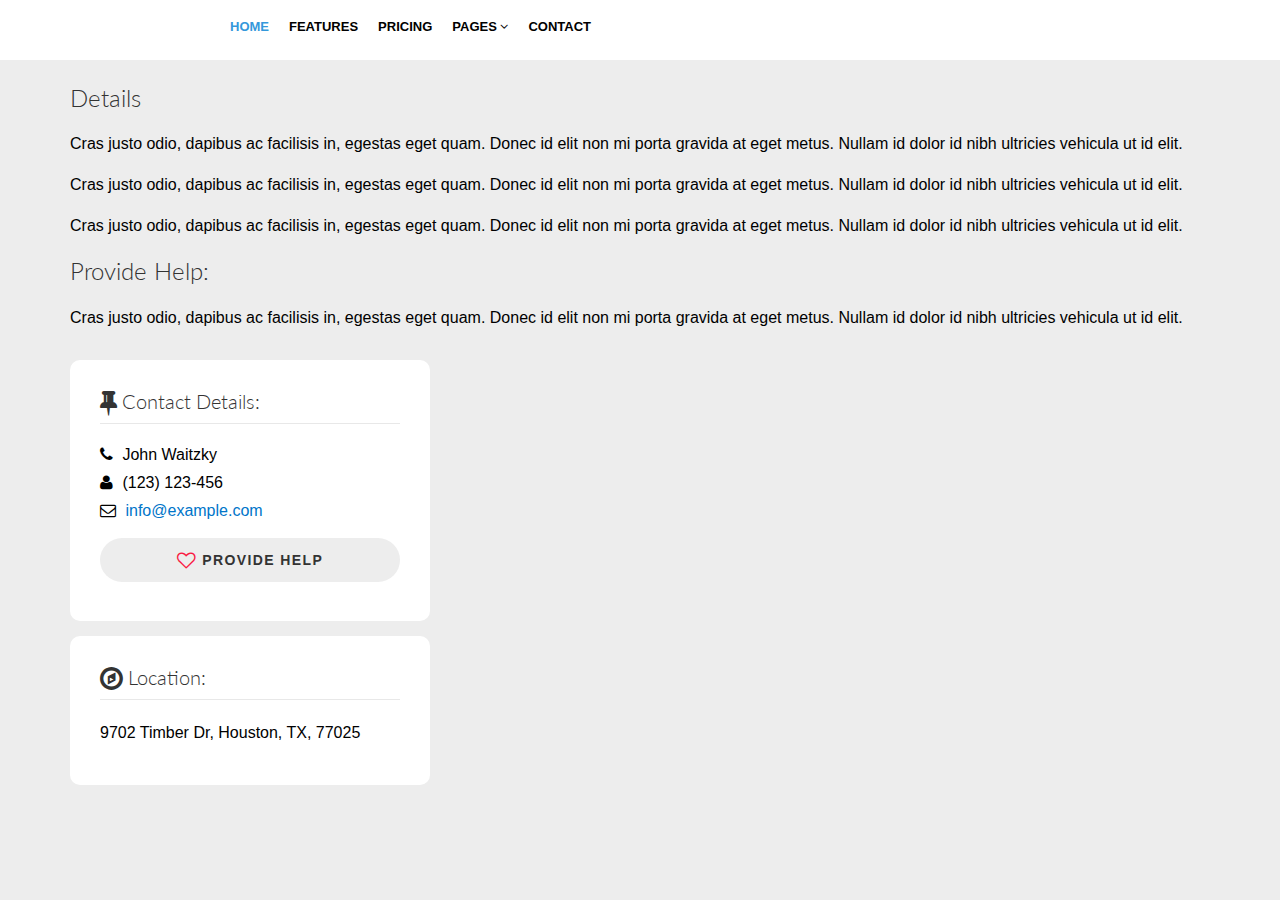
<file: assets/Request-post.html>
<!DOCTYPE html> 
<html lang="en" style="height:100%;">
    <head> 
        <meta charset="utf-8"> 
        <title>Pinegrow Bootstrap Blocks</title>
        <meta name="viewport" content="width=device-width, initial-scale=1.0"> 
        <meta name="keywords" content="pinegrow, blocks, bootstrap" />
        <meta name="description" content="My new website" />
        <link rel="shortcut icon" href="ico/favicon.png"> 
        <!-- Core CSS -->         
        <link href="bootstrap/css/bootstrap.min.css" rel="stylesheet"> 
        <link href="css/font-awesome.min.css" rel="stylesheet">
        <link href="http://fonts.googleapis.com/css?family=Open+Sans:300italic,400italic,600italic,700italic,400,300,600,700" rel="stylesheet">
        <link href="http://fonts.googleapis.com/css?family=Lato:300,400,700,300italic,400italic,700italic" rel="stylesheet">
        <!-- Style Library -->         
        <link href="css/style-library-1.css" rel="stylesheet">
        <link href="css/plugins.css" rel="stylesheet">
        <link href="css/blocks.css" rel="stylesheet">
        <link href="css/custom.css" rel="stylesheet">
        <!-- HTML5 shim, for IE6-8 support of HTML5 elements. All other JS at the end of file. -->         
        <!--[if lt IE 9]>
      <script src="js/html5shiv.js"></script>
      <script src="js/respond.min.js"></script>
    <![endif]-->         
    </head>     
    <body data-spy="scroll" data-target="nav">
        <header id="header-1" class="soft-scroll header-1">
            <!-- Navbar -->
            <nav class="main-nav navbar-fixed-top headroom headroom--pinned">
                <div class="container">
                    <!-- Brand and toggle -->
                    <div class="navbar-header">
                        <button type="button" class="navbar-toggle" data-toggle="collapse" data-target=".navbar-collapse">
                            <span class="sr-only">Toggle navigation</span>
                            <span class="icon-bar"></span>
                            <span class="icon-bar"></span>
                            <span class="icon-bar"></span>
                        </button>
                        <a href="#">
                            <img src="images/brand/pgblocks-logo-white-nostrap.png" class="brand-img img-responsive">
                        </a>
                    </div>
                    <!-- Navigation -->
                    <div class="collapse navbar-collapse navbar-header">
                        <ul class="nav navbar-nav navbar-right">
                            <li class="active nav-item">
                                <a href="#">Home</a>
                            </li>
                            <li class="nav-item">
                                <a href="#">Features</a>
                            </li>
                            <li class="nav-item">
                                <a href="#">Pricing</a>
                            </li>
                            <li class="nav-item dropdown">
                                <a class="dropdown-toggle" data-toggle="dropdown" data-hover="dropdown" data-delay="0" data-close-others="false" href="#">Pages <i class="fa fa-angle-down"></i></a>
                                <ul class="dropdown-menu">
                                    <li>
                                        <a href="#">Dropdown 1</a>
                                    </li>
                                    <li>
                                        <a href="#">Dropdown 2</a>
                                    </li>
                                    <li>
                                        <a href="#">Dropdown 3</a>
                                    </li>
                                    <li>
                                        <a href="#">Dropdown 4</a>
                                    </li>
                                </ul>                                 
                            </li>
                            <!--//dropdown-->                             
                            <li class="nav-item">
                                <a href="#">Contact</a>
                            </li>
                        </ul>
                        <!--//nav-->
                    </div>
                    <!--// End Navigation -->
                </div>
                <!--// End Container -->
            </nav>
            <!--// End Navbar -->
        </header>
        <div class="container">
            <div class="row main-row">
                <div class="col-md-8 col-sm-1 pad0">
                    <div>
                        <h3>Details</h3> 
                        <p>Cras justo odio, dapibus ac facilisis in, egestas eget quam. Donec id elit non mi porta gravida at eget metus. Nullam id dolor id nibh ultricies vehicula ut id elit.</p>
                        <p>Cras justo odio, dapibus ac facilisis in, egestas eget quam. Donec id elit non mi porta gravida at eget metus. Nullam id dolor id nibh ultricies vehicula ut id elit.</p>
                        <p>Cras justo odio, dapibus ac facilisis in, egestas eget quam. Donec id elit non mi porta gravida at eget metus. Nullam id dolor id nibh ultricies vehicula ut id elit.</p> 
                    </div>
                    <div>
                        <h3>Provide Help:</h3> 
                        <p>Cras justo odio, dapibus ac facilisis in, egestas eget quam. Donec id elit non mi porta gravida at eget metus. Nullam id dolor id nibh ultricies vehicula ut id elit.</p> 
                    </div>
                </div>
                <div class="col-sm-1 col-md-4">
                    <div class="details">
                        <h3 class="box-h3"><i class="fa fa-lg fa-thumb-tack icon"></i>Contact Details:</h3> 
                        <ul class="listing-details-sidebar listing-sidebar-list">
                            <li>
                                <i class="fa fa-phone icon"></i> John Waitzky
                            </li>
                            <li>
                                <i class="fa fa-user icon"></i> (123) 123-456
                            </li>
                            <li>
                                <i class="fa fa-envelope-o icon"></i> 
                                <a href="#">info@example.com</a>
                            </li>
                        </ul>
                        <button type="button" class="btn btn-default button-main-red button-main">
                            <i class="fa fa-heart-o fa-lg icon icon-red"></i>provide help
                        </button>
                    </div>
                    <div class="details">
                        <h3 class="box-h3"><i class="fa fa-lg fa-compass icon"></i>Location:</h3> 
                        <ul class="listing-details-sidebar listing-sidebar-list">
                            <p>
    9702 Timber Dr, Houston, TX, 77025</p>
                        </ul>
                    </div>                     
                </div>
            </div>
        </div>
        <script type="text/javascript" src="js/jquery-1.11.1.min.js"></script>         
        <script type="text/javascript" src="js/bootstrap.min.js"></script>         
        <script type="text/javascript" src="js/plugins.js"></script>
        <script src="https://maps.google.com/maps/api/js?sensor=true"></script>
        <script type="text/javascript" src="js/bskit-scripts.js"></script>         
    </body>     
</html>
</file>
<file: assets/css/plugins.css>
/*
 * 	Core Owl Carousel CSS File
 *	v1.3.3
 */

/* clearfix */
.owl-carousel .owl-wrapper:after {
    content: ".";
    display: block;
    clear: both;
    visibility: hidden;
    line-height: 0;
    height: 0;
}
/* display none until init */
.owl-carousel{
    display: none;
    position: relative;
    width: 100%;
    -ms-touch-action: pan-y;
}
.owl-carousel .owl-wrapper{
    display: none;
    position: relative;
    -webkit-transform: translate3d(0px, 0px, 0px);
}
.owl-carousel .owl-wrapper-outer{
    overflow: hidden;
    position: relative;
    width: 100%;
}
.owl-carousel .owl-wrapper-outer.autoHeight{
    -webkit-transition: height 500ms ease-in-out;
    -moz-transition: height 500ms ease-in-out;
    -ms-transition: height 500ms ease-in-out;
    -o-transition: height 500ms ease-in-out;
    transition: height 500ms ease-in-out;
}

.owl-carousel .owl-item{
    float: left;
}
.owl-controls .owl-page,
.owl-controls .owl-buttons div{
    cursor: pointer;
}
.owl-controls {
    -webkit-user-select: none;
    -khtml-user-select: none;
    -moz-user-select: none;
    -ms-user-select: none;
    user-select: none;
    -webkit-tap-highlight-color: rgba(0, 0, 0, 0);
}

/* mouse grab icon */
.grabbing {
    cursor:url(grabbing.png) 8 8, move;
}

/* fix */
.owl-carousel  .owl-wrapper,
.owl-carousel  .owl-item{
    -webkit-backface-visibility: hidden;
    -moz-backface-visibility:    hidden;
    -ms-backface-visibility:     hidden;
    -webkit-transform: translate3d(0,0,0);
    -moz-transform: translate3d(0,0,0);
    -ms-transform: translate3d(0,0,0);
}

/*
 *  Owl Carousel CSS3 Transitions
 *  v1.3.2
 */

.owl-origin {
    -webkit-perspective: 1200px;
    -webkit-perspective-origin-x : 50%;
    -webkit-perspective-origin-y : 50%;
    -moz-perspective : 1200px;
    -moz-perspective-origin-x : 50%;
    -moz-perspective-origin-y : 50%;
    perspective : 1200px;
}
/* fade */
.owl-fade-out {
    z-index: 10;
    -webkit-animation: fadeOut .7s both ease;
    -moz-animation: fadeOut .7s both ease;
    animation: fadeOut .7s both ease;
}
.owl-fade-in {
    -webkit-animation: fadeIn .7s both ease;
    -moz-animation: fadeIn .7s both ease;
    animation: fadeIn .7s both ease;
}
/* backSlide */
.owl-backSlide-out {
    -webkit-animation: backSlideOut 1s both ease;
    -moz-animation: backSlideOut 1s both ease;
    animation: backSlideOut 1s both ease;
}
.owl-backSlide-in {
    -webkit-animation: backSlideIn 1s both ease;
    -moz-animation: backSlideIn 1s both ease;
    animation: backSlideIn 1s both ease;
}
/* goDown */
.owl-goDown-out {
    -webkit-animation: scaleToFade .7s ease both;
    -moz-animation: scaleToFade .7s ease both;
    animation: scaleToFade .7s ease both;
}
.owl-goDown-in {
    -webkit-animation: goDown .6s ease both;
    -moz-animation: goDown .6s ease both;
    animation: goDown .6s ease both;
}
/* scaleUp */
.owl-fadeUp-in {
    -webkit-animation: scaleUpFrom .5s ease both;
    -moz-animation: scaleUpFrom .5s ease both;
    animation: scaleUpFrom .5s ease both;
}

.owl-fadeUp-out {
    -webkit-animation: scaleUpTo .5s ease both;
    -moz-animation: scaleUpTo .5s ease both;
    animation: scaleUpTo .5s ease both;
}
/* Keyframes */
/*empty*/
@-webkit-keyframes empty {
    0% {opacity: 1}
}
@-moz-keyframes empty {
    0% {opacity: 1}
}
@keyframes empty {
    0% {opacity: 1}
}
@-webkit-keyframes fadeIn {
    0% { opacity:0; }
    100% { opacity:1; }
}
@-moz-keyframes fadeIn {
    0% { opacity:0; }
    100% { opacity:1; }
}
@keyframes fadeIn {
    0% { opacity:0; }
    100% { opacity:1; }
}
@-webkit-keyframes fadeOut {
    0% { opacity:1; }
    100% { opacity:0; }
}
@-moz-keyframes fadeOut {
    0% { opacity:1; }
    100% { opacity:0; }
}
@keyframes fadeOut {
    0% { opacity:1; }
    100% { opacity:0; }
}
@-webkit-keyframes backSlideOut {
    25% { opacity: .5; -webkit-transform: translateZ(-500px); }
    75% { opacity: .5; -webkit-transform: translateZ(-500px) translateX(-200%); }
    100% { opacity: .5; -webkit-transform: translateZ(-500px) translateX(-200%); }
}
@-moz-keyframes backSlideOut {
    25% { opacity: .5; -moz-transform: translateZ(-500px); }
    75% { opacity: .5; -moz-transform: translateZ(-500px) translateX(-200%); }
    100% { opacity: .5; -moz-transform: translateZ(-500px) translateX(-200%); }
}
@keyframes backSlideOut {
    25% { opacity: .5; transform: translateZ(-500px); }
    75% { opacity: .5; transform: translateZ(-500px) translateX(-200%); }
    100% { opacity: .5; transform: translateZ(-500px) translateX(-200%); }
}
@-webkit-keyframes backSlideIn {
    0%, 25% { opacity: .5; -webkit-transform: translateZ(-500px) translateX(200%); }
    75% { opacity: .5; -webkit-transform: translateZ(-500px); }
    100% { opacity: 1; -webkit-transform: translateZ(0) translateX(0); }
}
@-moz-keyframes backSlideIn {
    0%, 25% { opacity: .5; -moz-transform: translateZ(-500px) translateX(200%); }
    75% { opacity: .5; -moz-transform: translateZ(-500px); }
    100% { opacity: 1; -moz-transform: translateZ(0) translateX(0); }
}
@keyframes backSlideIn {
    0%, 25% { opacity: .5; transform: translateZ(-500px) translateX(200%); }
    75% { opacity: .5; transform: translateZ(-500px); }
    100% { opacity: 1; transform: translateZ(0) translateX(0); }
}
@-webkit-keyframes scaleToFade {
    to { opacity: 0; -webkit-transform: scale(.8); }
}
@-moz-keyframes scaleToFade {
    to { opacity: 0; -moz-transform: scale(.8); }
}
@keyframes scaleToFade {
    to { opacity: 0; transform: scale(.8); }
}
@-webkit-keyframes goDown {
    from { -webkit-transform: translateY(-100%); }
}
@-moz-keyframes goDown {
    from { -moz-transform: translateY(-100%); }
}
@keyframes goDown {
    from { transform: translateY(-100%); }
}

@-webkit-keyframes scaleUpFrom {
    from { opacity: 0; -webkit-transform: scale(1.5); }
}
@-moz-keyframes scaleUpFrom {
    from { opacity: 0; -moz-transform: scale(1.5); }
}
@keyframes scaleUpFrom {
    from { opacity: 0; transform: scale(1.5); }
}

@-webkit-keyframes scaleUpTo {
    to { opacity: 0; -webkit-transform: scale(1.5); }
}
@-moz-keyframes scaleUpTo {
    to { opacity: 0; -moz-transform: scale(1.5); }
}
@keyframes scaleUpTo {
    to { opacity: 0; transform: scale(1.5); }
}

/* Magnific Popup CSS */
.mfp-bg {
    top: 0;
    left: 0;
    width: 100%;
    height: 100%;
    z-index: 1042;
    overflow: hidden;
    position: fixed;
    background: #0b0b0b;
    opacity: 0.8;
    filter: alpha(opacity=80); }

.mfp-wrap {
    top: 0;
    left: 0;
    width: 100%;
    height: 100%;
    z-index: 1043;
    position: fixed;
    outline: none !important;
    -webkit-backface-visibility: hidden; }

.mfp-container {
    text-align: center;
    position: absolute;
    width: 100%;
    height: 100%;
    left: 0;
    top: 0;
    padding: 0 8px;
    -webkit-box-sizing: border-box;
    -moz-box-sizing: border-box;
    box-sizing: border-box; }

.mfp-container:before {
    content: '';
    display: inline-block;
    height: 100%;
    vertical-align: middle; }

.mfp-align-top .mfp-container:before {
    display: none; }

.mfp-content {
    position: relative;
    display: inline-block;
    vertical-align: middle;
    margin: 0 auto;
    text-align: left;
    z-index: 1045; }

.mfp-inline-holder .mfp-content, .mfp-ajax-holder .mfp-content {
    width: 100%;
    cursor: auto; }

.mfp-ajax-cur {
    cursor: progress; }

.mfp-zoom-out-cur, .mfp-zoom-out-cur .mfp-image-holder .mfp-close {
    cursor: -moz-zoom-out;
    cursor: -webkit-zoom-out;
    cursor: zoom-out; }

.mfp-zoom {
    cursor: pointer;
    cursor: -webkit-zoom-in;
    cursor: -moz-zoom-in;
    cursor: zoom-in; }

.mfp-auto-cursor .mfp-content {
    cursor: auto; }

.mfp-close, .mfp-arrow, .mfp-preloader, .mfp-counter {
    -webkit-user-select: none;
    -moz-user-select: none;
    user-select: none; }

.mfp-loading.mfp-figure {
    display: none; }

.mfp-hide {
    display: none !important; }

.mfp-preloader {
    color: #CCC;
    position: absolute;
    top: 50%;
    width: auto;
    text-align: center;
    margin-top: -0.8em;
    left: 8px;
    right: 8px;
    z-index: 1044; }
.mfp-preloader a {
    color: #CCC; }
.mfp-preloader a:hover {
    color: #FFF; }

.mfp-s-ready .mfp-preloader {
    display: none; }

.mfp-s-error .mfp-content {
    display: none; }

button.mfp-close, button.mfp-arrow {
    overflow: visible;
    cursor: pointer;
    background: transparent;
    border: 0;
    -webkit-appearance: none;
    display: block;
    outline: none;
    padding: 0;
    z-index: 1046;
    -webkit-box-shadow: none;
    box-shadow: none; }
button::-moz-focus-inner {
    padding: 0;
    border: 0; }

.mfp-close {
    width: 44px;
    height: 44px;
    line-height: 44px;
    position: absolute;
    right: 0;
    top: 0;
    text-decoration: none;
    text-align: center;
    opacity: 0.65;
    filter: alpha(opacity=65);
    padding: 0 0 18px 10px;
    color: #FFF;
    font-style: normal;
    font-size: 28px;
    font-family: Arial, Baskerville, monospace; }
.mfp-close:hover, .mfp-close:focus {
    opacity: 1;
    filter: alpha(opacity=100); }
.mfp-close:active {
    top: 1px; }

.mfp-close-btn-in .mfp-close {
    color: #333; }

.mfp-image-holder .mfp-close, .mfp-iframe-holder .mfp-close {
    color: #FFF;
    right: -6px;
    text-align: right;
    padding-right: 6px;
    width: 100%; }

.mfp-counter {
    position: absolute;
    top: 0;
    right: 0;
    color: #CCC;
    font-size: 12px;
    line-height: 18px;
    white-space: nowrap; }

.mfp-arrow {
    position: absolute;
    opacity: 0.65;
    filter: alpha(opacity=65);
    margin: 0;
    top: 50%;
    margin-top: -55px;
    padding: 0;
    width: 90px;
    height: 110px;
    -webkit-tap-highlight-color: rgba(0, 0, 0, 0); }
.mfp-arrow:active {
    margin-top: -54px; }
.mfp-arrow:hover, .mfp-arrow:focus {
    opacity: 1;
    filter: alpha(opacity=100); }
.mfp-arrow:before, .mfp-arrow:after, .mfp-arrow .mfp-b, .mfp-arrow .mfp-a {
    content: '';
    display: block;
    width: 0;
    height: 0;
    position: absolute;
    left: 0;
    top: 0;
    margin-top: 35px;
    margin-left: 35px;
    border: medium inset transparent; }
.mfp-arrow:after, .mfp-arrow .mfp-a {
    border-top-width: 13px;
    border-bottom-width: 13px;
    top: 8px; }
.mfp-arrow:before, .mfp-arrow .mfp-b {
    border-top-width: 21px;
    border-bottom-width: 21px;
    opacity: 0.7; }

.mfp-arrow-left {
    left: 0; }
.mfp-arrow-left:after, .mfp-arrow-left .mfp-a {
    border-right: 17px solid #FFF;
    margin-left: 31px; }
.mfp-arrow-left:before, .mfp-arrow-left .mfp-b {
    margin-left: 25px;
    border-right: 27px solid #3F3F3F; }

.mfp-arrow-right {
    right: 0; }
.mfp-arrow-right:after, .mfp-arrow-right .mfp-a {
    border-left: 17px solid #FFF;
    margin-left: 39px; }
.mfp-arrow-right:before, .mfp-arrow-right .mfp-b {
    border-left: 27px solid #3F3F3F; }

.mfp-iframe-holder {
    padding-top: 40px;
    padding-bottom: 40px; }
.mfp-iframe-holder .mfp-content {
    line-height: 0;
    width: 100%;
    max-width: 900px; }
.mfp-iframe-holder .mfp-close {
    top: -40px; }

.mfp-iframe-scaler {
    width: 100%;
    height: 0;
    overflow: hidden;
    padding-top: 56.25%; }
.mfp-iframe-scaler iframe {
    position: absolute;
    display: block;
    top: 0;
    left: 0;
    width: 100%;
    height: 100%;
    box-shadow: 0 0 8px rgba(0, 0, 0, 0.6);
    background: #000; }

/* Main image in popup */
img.mfp-img {
    width: auto;
    max-width: 100%;
    height: auto;
    display: block;
    line-height: 0;
    -webkit-box-sizing: border-box;
    -moz-box-sizing: border-box;
    box-sizing: border-box;
    padding: 40px 0 40px;
    margin: 0 auto; }

/* The shadow behind the image */
.mfp-figure {
    line-height: 0; }
.mfp-figure:after {
    content: '';
    position: absolute;
    left: 0;
    top: 40px;
    bottom: 40px;
    display: block;
    right: 0;
    width: auto;
    height: auto;
    z-index: -1;
    box-shadow: 0 0 8px rgba(0, 0, 0, 0.6);
    background: #444; }
.mfp-figure small {
    color: #BDBDBD;
    display: block;
    font-size: 12px;
    line-height: 14px; }
.mfp-figure figure {
    margin: 0; }

.mfp-bottom-bar {
    margin-top: -36px;
    position: absolute;
    top: 100%;
    left: 0;
    width: 100%;
    cursor: auto; }

.mfp-title {
    text-align: left;
    line-height: 18px;
    color: #F3F3F3;
    word-wrap: break-word;
    padding-right: 36px; }

.mfp-image-holder .mfp-content {
    max-width: 100%; }

.mfp-gallery .mfp-image-holder .mfp-figure {
    cursor: pointer; }

@media screen and (max-width: 800px) and (orientation: landscape), screen and (max-height: 300px) {
    /**
         * Remove all paddings around the image on small screen
         */
    .mfp-img-mobile .mfp-image-holder {
        padding-left: 0;
        padding-right: 0; }
    .mfp-img-mobile img.mfp-img {
        padding: 0; }
    .mfp-img-mobile .mfp-figure:after {
        top: 0;
        bottom: 0; }
    .mfp-img-mobile .mfp-figure small {
        display: inline;
        margin-left: 5px; }
    .mfp-img-mobile .mfp-bottom-bar {
        background: rgba(0, 0, 0, 0.6);
        bottom: 0;
        margin: 0;
        top: auto;
        padding: 3px 5px;
        position: fixed;
        -webkit-box-sizing: border-box;
        -moz-box-sizing: border-box;
        box-sizing: border-box; }
    .mfp-img-mobile .mfp-bottom-bar:empty {
        padding: 0; }
    .mfp-img-mobile .mfp-counter {
        right: 5px;
        top: 3px; }
    .mfp-img-mobile .mfp-close {
        top: 0;
        right: 0;
        width: 35px;
        height: 35px;
        line-height: 35px;
        background: rgba(0, 0, 0, 0.6);
        position: fixed;
        text-align: center;
        padding: 0; }
}

@media all and (max-width: 900px) {
    .mfp-arrow {
        -webkit-transform: scale(0.75);
        transform: scale(0.75); }

    .mfp-arrow-left {
        -webkit-transform-origin: 0;
        transform-origin: 0; }

    .mfp-arrow-right {
        -webkit-transform-origin: 100%;
        transform-origin: 100%; }

    .mfp-container {
        padding-left: 6px;
        padding-right: 6px; }
}

.mfp-ie7 .mfp-img {
    padding: 0; }
.mfp-ie7 .mfp-bottom-bar {
    width: 600px;
    left: 50%;
    margin-left: -300px;
    margin-top: 5px;
    padding-bottom: 5px; }
.mfp-ie7 .mfp-container {
    padding: 0; }
.mfp-ie7 .mfp-content {
    padding-top: 44px; }
.mfp-ie7 .mfp-close {
    top: 0;
    right: 0;
    padding-top: 0; }
</file>
<file: assets/css/custom.css>
/* Put your custom styles here */

.box-h3
{
    font-size: 20px;
    padding: 0 0 20px;
    margin: 0 0 20px 0;
    display: block;
    border-bottom: 1px solid #e8e8e8;
}

.icon
{
    margin-right: 5px;
}

.icon
{
}

.listing-details-sidebar
{
    padding: 0;
    list-style: none;
    font-size: 15px;
    margin-bottom: -5px;
    position: relative;
    display: block;
}

.button-main
{
    color: #f91942;
    font-weight: 600;
    font-size: 14px;
    background-color: #000;
    border: 1px solid #e0e0e0;
    border-radius: 50px;
    padding: 10px 25px;
    line-height: 24px;
    margin-bottom: 9px;
    transition: 0.3s;
    cursor: pointer;
    text-align: center;
    width: 100%;
}
.button-main:hover {
    background-color: #f91942;
}

.icon-red
{
    color: #f91942;
}

.content-image
{
    display: block;
    margin-top: 10%;
}

.navbar-header
{
    display: block;
}

.header-background
{
    background-color: #f91942;
}

.header-background
{
    background: #f91942;
}

.button-red
{
    background-color: #f91942;
}

.media .media-object { max-width: 120px; }
.media-body { position: relative; }
.media-date {
    position: absolute;
    right: 25px;
    top: 25px;
}
.media-date li { padding: 0; }
.media-date li:first-child:before { content: ''; }
.media-date li:before {
    content: '.';
    margin-left: -2px;
    margin-right: 2px;
}
.media-comment { margin-bottom: 20px; }
.media-replied { margin: 0 0 20px 50px; }
.media-replied .media-heading { padding-left: 6px; }

.btn-circle {
    font-weight: bold;
    font-size: 12px;
    padding: 6px 15px;
    border-radius: 20px;
}
.btn-circle span { padding-right: 6px; }


.listing-tag {
    margin: 0;
    padding: 8px 16px;
    line-height: 20px;
    letter-spacing: 2.5px;
    border-radius: 50px;
    text-transform: uppercase;
    background-color: #fff;
    border: 1px solid #f91942;
    color: #f91942;
    font-size: 10px;
    font-weight: 500;
    position: relative;
    top: -6px;
    margin-left: 0px;
}

.masonry-layout {
    column-count: 3;
    column-gap: 0;
}
.masonry-layout__panel {
    break-inside: avoid;
    padding: 5px;
}
.masonry-layout__panel-content {
    padding: 10px;
    border-radius: 10px;
}

@media only screen and (max-device-width: 736px) {
    .masonry-layout {
        column-count: 1;
        column-gap: 0;
    }
}

/*
You can add your own CSS here.

Click the help icon above to learn more.
*/

@import url('https://fonts.googleapis.com/css?family=Raleway');

body {
    background-color: #ededed;
    font-family: 'Raleway', sans-serif;
}

h1, h2, h3, h4, h5, h6, .h1, .h2, .h3, .h4, .h5, .h6 {
    font-family: 'Raleway', sans-serif, inherit;
    font-weight: 300;
}

h1 {
    font-size: 32px;
}

h2 {
    font-size: 28px;
}

.card.details h2 {
    font-weight: 600;
}

h3 {
    font-size: 24px;
}

h4 {
    font-size: 18px;
}

h5 {
    font-size: 16px;
}

h6 {
    font-size: 14px;
}

a {
    color: #0075c9;
}

a:hover {
    color: #000000;
}

p {
    font-size: 16px;
    line-height: 1.6em;
    margin: 15px 0;
    color: #000000;
}

ul li, ol li {
    font-size: 16px;
    color: #000000;
}

#header-1 .main-nav .navbar-toggle {
    top: 13px;
}

#header-1 .main-nav .navbar-toggle .icon-bar {
    background-color: #000;
}

#header-1 .main-nav .navbar-toggle:hover .icon-bar {
    background-color: #000;
}

.content-block {
    padding: 100px 0 0 0;
    min-height: 380px !important;
}

#logo img {
    max-width: 490px;
    width: 90%;
}

#header-1 .main-nav {
    background-color: #ffffff !important;
}

#header-1 .main-nav .navbar-nav > li a {
    color: #000000;
    text-transform: uppercase;
    font-family: inherit;
    font-size: 13px;
    font-weight: 600;
}

#header-1 .main-nav .navbar-nav > li a:hover {
    color: #000000;
}

.nav>li>a {
    padding: 5px 10px;
}

.bg-deepocean {
    background: #ffffff url("/wp-content/uploads/2017/10/gradient-skyline-bkd.jpg") !important;
}

.promo-3 h1 {
    font-weight: 600;
}

.promo-3 h1 a {
    color: #ffffff;
}

.promo-3 h2 {
    color: #000000;
    font-size: 180%;
    font-weight: 500;
}

.post-section h3 {
    font-weight: 600;
}

h2.latest-requests-heading {
    color: #3d3c41 !important;
    display: inline-block;
    font-weight: 600;
    margin-right: 20px;
}

.masonry-layout__panel-content {
    padding: 10px 20px 10px 0px
}

.btn-outline {
    font-size: 125% !important;
    font-weight: 700;
    text-transform: uppercase;
    border-radius: 45;
    -webkit-border-radius: 45px;
    -moz-border-radius: 45px;
}

.btn.btn-default {
    background: #ededed;
    border: none;
    box-shadow: none;
    color: #333;
}

.btn.btn-default:hover {
    background: #0075c9;
    border: none;
    box-shadow: none;
    color: #ffffff;
}

.btn-outline.outline-light, .icon.outline-light {
    color: #fff;
    background: #0075c9;
    border: none;
    width: 100%;
}

.btn-outline.outline-light:hover, .icon.outline-light:hover {
    color: #fff;
    background: #0075c9;
    border: none;
}

.promo-3 a {
    margin-top: 20px;
}

.col-md-8 {
    width: 100%;
}

#afs-wrapper .afs-Tabs ul li a {
    display: block;
    padding: 8px 14px;
    background-color: #eaeaea;
    color: #555555;
    margin-right: 5px
}

#afs-wrapper .afs-Tabs ul li a:hover, #afs-wrapper .afs-Tabs ul li.active a {
    color: #333333;
    font-weight: 600;
    text-decoration: none
}

#afs-wrapper .afs-Tabs {
    float: left;
    border-bottom: 3px solid #999;
    margin: 0;
}

.details {
    margin-top: 15px;
    margin-bottom: 0px;
    background-color: #ffffff;
    border: none;
    border-radius: 10px;
    box-shadow: none;
    padding: 30px;
}

.details .byline {
    font-size: 18px;
    font-weight: 400;
}

.box-h3 {
    font-size: 20px;
    padding: 0 0 10px;
    margin: 0 0 20px 0;
    display: block;
    border-bottom: 1px solid #e8e8e8;
}

.respond .box-h3 {
    margin: 60px 0 0 0;
}

div.masonry-layout.container .details {
    margin-top: 0px;
}

h3.card-heading {
    margin-top: 0;
}

h3.card-heading a,
h3.card-heading a:hover {
    color: #0075c9;
}

h3.card-heading a {
    color: #0075c9;
}

.card-categories a {
    color: #333;
    background-color: #ededed;
    border: none;
    border-radius: 10px;
    display: inline;
    padding: 5px 10px;
    font-size: 12px;
    font-weight: 600;
    line-height: 1;
    text-align: center;
}

p.card-categories a:hover {
    color: #fff;
    background: #0075c9;
    border: none;
}

footer.content-block-nopad.bg-deepocean.footer-wrap-1-3 {
    background: #000000 !important;
}

.footer-1-3 {
    padding: 10px 0;
}

.footer-1-3 .footer-text {
    border: none;
}

.footer-text a {
    color: #ffcc00;
}

.footer-1-3 .footer-text p {
    color: #ededed;
    font-size: 14px;
}

.container {
    padding-bottom: 15px;
}

.post-section {
    margin-top: 25px;
    margin-bottom: 25px;
}

.header-1 {
    height: 60px;
}

.logged-in-as {
    font-size: 12px;
}

#comment {
    width: -webkit-fill-available
}

.comment {
    padding-top: 20px;
}

ol.children li {
    padding: 20px 0 0 20px;
}

#submit {
    color: #f91942;
    font-weight: 600;
    font-size: 14px;
    background-color: #fff;
    border: 1px solid #e0e0e0;
    border-radius: 50px;
    padding: 10px 25px;
    line-height: 24px;
    margin-bottom: 9px;
    transition: 0.3s;
    cursor: pointer;
    text-align: center;
    width: 100%;
}

#submit:hover {
    background-color: #000000;
    color: #ffffff;
}

#reply-title {
    display:none
}

.comment-author img {
    border-radius: 100%;
    float:left;
    margin-right: 10px;
}

.comment-meta {
    float:right;
}

.comment-list {
    padding-left:0px;
}


.meta-tags {
    margin-bottom: 40px;
    padding-left:0px;
}

.meta-tags li {
    display:inline;
}

.badge {
    color: #3d3c41;
    background-color: #ededed;
    border: none;
    display: inline-block;
    min-width: 10px;
    padding: 5px 10px;
    font-size: 12px;
    font-weight: 600;
    line-height: 1;
    text-align: center;
    white-space: nowrap;
    vertical-align: middle;
    border-radius: 10px;
}

.searchandfilter li input {
    border: none;
    color: #ededed;
    font-size: 14px;
    line-height: 1.467;
    padding: 8px 12px;
    height: 40px;
    -webkit-appearance: none;
    border-radius: 6px;
    -webkit-box-shadow: none;
    box-shadow: none;
    -webkit-transition: border .25s linear, color .25s linear, background-color .25s linear;
    transition: border .25s linear, color .25s linear, background-color .25s linear}

.searchandfilter li select {
    background-color: #ccc;
    border: none;
    color: #333;
    font-size: 14px;
    font-weight: 600;
    line-height: 1.467;
    padding: 8px 12px;
    height: 40px;
    -webkit-appearance: none;
    border-radius: 5px;
    -webkit-box-shadow: none;
    box-shadow: none;
    -webkit-transition: border .25s linear, color .25s linear, background-color .25s linear;
    transition: border .25s linear, color .25s linear, background-color .25s linear}

.searchandfilter li select {
    -webkit-appearance: menulist;
}

.searchandfilter input[type=submit] {
    background-color: #3d3c41;
    color: #ededed;
    font-weight: 900;
    border-radius: 45px;
    padding: 5px 20px
}

.searchandfilter ul {
    margin-top: 0px;
    margin-bottom: 3px;
    padding-left: 0px;
}

#submit {
    color: #ffffff;
    font-weight: 900;
    font-size: 14px;
    background-color: #3d3c41;
    border: none;
    padding: 10px 25px;
    line-height: 24px;
    margin-bottom: 9px;
    transition: 0.3s;
    cursor: pointer;
    text-align: center;
    width: auto;
    border-radius: 45px;
}

h4.comments-title {
    font-size: 24px;
    font-weight: 600;
}

.comment-list {
    padding: 20px 0 0 0;
    list-style-type: none;
}

.comment-meta {
    float: none;
}

.comment-list .reply a {
    color: #ffffff;
    font-weight: 600;
    font-size: 14px;
    background-color: #3d3c41;
    border: none;
    padding: 10px 25px;
    line-height: 24px;
    margin-bottom: 9px;
    transition: 0.3s;
    cursor: pointer;
    text-align: center;
    border-radius: 45px;
}


/*Pagination Styles*/


.navigation li a,
.navigation li a:hover,
.navigation li.active a,
.navigation li.disabled {
    color: #fff;
    text-decoration:none !important;
}

.navigation li {
    display: inline !important;
}

.navigation li a,
.navigation li a:hover,
.navigation li.active a,
.navigation li.disabled {
    background-color: #0075c9 !important;
    border-radius: 3px !important;
    cursor: pointer !important;
    padding: 12px !important;
    padding: 0.75rem !important;
}

.navigation li a:hover,
.navigation li.active a {
    background-color: #3C8DC5 !important;
}
</file>
<file: assets/css/style-library-1.css>
/*
Template Name: Bootstrap Starter Kit - Style Library 1
Description: Business Startup & Prototyping HTML Framework
Author: Theme Spirit
Author URI: http://www.creativemarket.com/theme_spirit

Version: 1.0

*/

/*	PATTERN LIBRARY STYLES
/*----------------------------------------------------*/

body
{
    font-family: "Raleway", Helvetica, Arial, sans-serif;
    color: #333333;
    background: #ffffff;
    overflow-x: hidden;
    -webkit-font-smoothing: antialiased;
    -moz-osx-font-smoothing: grayscale;
}

/* BACKGROUND COLORS */

.bg-transparent
{
    background-color: transparent !important;
}

.bg-black
{
    background-color: #111111 !important;
}

.bg-white
{
    background-color: #FFFFFF !important;
}

.bg-offwhite
{
    background-color: #F5F5F5 !important;
}

.bg-clouds
{
    background-color: #ECF0F1 !important;
}

.bg-silver
{
    background-color: #BDC3C7 !important;
}

.bg-concrete
{
    background-color: #95A5A6 !important;
}

.bg-asbestos
{
    background-color: #7F8C8d !important;
}

.bg-tan
{
    background-color: #D1DBBD !important;
}

.bg-pewter
{
    background-color: #91AA9D !important;
}

.bg-moonlight
{
    background-color: #3E606F !important;
}

.bg-deepocean
{
    background-color: #193441 !important;
}

.bg-turquoise
{
    background-color: #1ABC9C !important;
}

.bg-aqua
{
    background-color: #16A085 !important;
}

.bg-sunflower
{
    background-color: #F1C40F !important;
}

.bg-orange
{
    background-color: #F39C12 !important;
}

.bg-sienna
{
    background-color: #BF4E19 !important;
}

.bg-milanored
{
    background-color: #AC1C00 !important;
}

.bg-river
{
    background-color: #3498DB !important;
}

.bg-marina
{
    background-color: #2980B9 !important;
}

.bg-deco
{
    background-color: #C9D787 !important;
}

.bg-crete
{
    background-color: #7D8A2E !important;
}

.bg-guardsman
{
    background-color: #D90000 !important;
}

.bg-pomegranate
{
    background-color: #C0392B !important;
}

.bg-finn
{
    background-color: #723147 !important;
}

.bg-tamarind
{
    background-color: #31152B !important;
}

.bg-transparent-hover:hover
{
    background-color: transparent !important;
}

.bg-black-hover:hover
{
    background-color: #111111 !important;
}

.bg-white-hover:hover
{
    background-color: #FFFFFF !important;
}

.bg-offwhite-hover:hover
{
    background-color: #F5F5F5 !important;
}

.bg-clouds-hover:hover
{
    background-color: #ECF0F1 !important;
}

.bg-silver-hover:hover
{
    background-color: #BDC3C7 !important;
}

.bg-concrete-hover:hover
{
    background-color: #95A5A6 !important;
}

.bg-asbestos-hover:hover
{
    background-color: #7F8C8d !important;
}

.bg-tan-hover:hover
{
    background-color: #D1DBBD !important;
}

.bg-pewter-hover:hover
{
    background-color: #91AA9D !important;
}

.bg-moonlight-hover:hover
{
    background-color: #3E606F !important;
}

.bg-deepocean-hover:hover
{
    background-color: #193441 !important;
}

.bg-turquoise-hover:hover
{
    background-color: #1ABC9C !important;
}

.bg-aqua-hover:hover
{
    background-color: #16A085 !important;
}

.bg-sunflower-hover:hover
{
    background-color: #F1C40F !important;
}

.bg-orange-hover:hover
{
    background-color: #F39C12 !important;
}

.bg-sienna-hover:hover
{
    background-color: #BF4E19 !important;
}

.bg-milanored-hover:hover
{
    background-color: #AC1C00 !important;
}

.bg-river-hover:hover
{
    background-color: #3498DB !important;
}

.bg-marina-hover:hover
{
    background-color: #2980B9 !important;
}

.bg-deco-hover:hover
{
    background-color: #C9D787 !important;
}

.bg-crete-hover:hover
{
    background-color: #7D8A2E !important;
}

.bg-guardsman-hover:hover
{
    background-color: #D90000 !important;
}

.bg-pomegranate-hover:hover
{
    background-color: #C0392B !important;
}

.bg-finn-hover:hover
{
    background-color: #723147 !important;
}

.bg-tamarind-hover:hover
{
    background-color: #31152B !important;
}

/* BG COVER - MTCH */

.bg-image-cover
{
    background-repeat: no-repeat;
    background-size: cover;
    background-position: center center;
}

/* COLORS - MTCH added !important */

.black
{
    color: #111111 !important;
}

.white
{
    color: #FFFFFF !important;
}

.offwhite
{
    color: #F5F5F5 !important;
}

.clouds
{
    color: #ECF0F1 !important;
}

.silver
{
    color: #BDC3C7 !important;
}

.concrete
{
    color: #95A5A6 !important;
}

.asbestos
{
    color: #7F8C8d !important;
}

.tan
{
    color: #D1DBBD !important;
}

.pewter
{
    color: #91AA9D !important;
}

.moonlight
{
    color: #3E606F !important;
}

.deepocean
{
    color: #193441 !important;
}

.turquoise
{
    color: #1ABC9C !important;
}

.aqua
{
    color: #16A085 !important;
}

.sunflower
{
    color: #F1C40F !important;
}

.orange
{
    color: #F39C12 !important;
}

.sienna
{
    color: #BF4E19 !important;
}

.milanored
{
    color: #AC1C00 !important;
}

.river
{
    color: #3498DB !important;
}

.marina
{
    color: #2980B9 !important;
}

.deco
{
    color: #C9D787 !important;
}

.crete
{
    color: #7D8A2E !important;
}

.guardsman
{
    color: #D90000 !important;
}

.pomegranate
{
    color: #C0392B !important;
}

.finn
{
    color: #723147 !important;
}

.tamarind
{
    color: #31152B !important;
}

.black-hover:hover
{
    color: #111111 !important;
}

.white-hover:hover
{
    color: #FFFFFF !important;
}

.offwhite-hover:hover
{
    color: #F5F5F5 !important;
}

.clouds-hover:hover
{
    color: #ECF0F1 !important;
}

.silver-hover:hover
{
    color: #BDC3C7 !important;
}

.concrete-hover:hover
{
    color: #95A5A6 !important;
}

.asbestos-hover:hover
{
    color: #7F8C8d !important;
}

.tan-hover:hover
{
    color: #D1DBBD !important;
}

.pewter-hover:hover
{
    color: #91AA9D !important;
}

.moonlight-hover:hover
{
    color: #3E606F !important;
}

.deepocean-hover:hover
{
    color: #193441 !important;
}

.turquoise-hover:hover
{
    color: #1ABC9C !important;
}

.aqua-hover:hover
{
    color: #16A085 !important;
}

.sunflower-hover:hover
{
    color: #F1C40F !important;
}

.orange-hover:hover
{
    color: #F39C12 !important;
}

.sienna-hover:hover
{
    color: #BF4E19 !important;
}

.milanored-hover:hover
{
    color: #AC1C00 !important;
}

.river-hover:hover
{
    color: #3498DB !important;
}

.marina-hover:hover
{
    color: #2980B9 !important;
}

.deco-hover:hover
{
    color: #C9D787 !important;
}

.crete-hover:hover
{
    color: #7D8A2E !important;
}

.guardsman-hover:hover
{
    color: #D90000 !important;
}

.pomegranate-hover:hover
{
    color: #C0392B !important;
}

.finn-hover:hover
{
    color: #723147 !important;
}

.tamarind-hover:hover
{
    color: #31152B !important;
}

.no-shadow
{
    box-shadow: none !important;
    -moz-box-shadow: none !important;
    -webkit-box-shadow: none !important;
    -ms-box-shadow: none !important;
}

/* PADDING, MARGIN & ALIGNMENT */

.pad0
{
}

.pad5
{
    padding-top: 5px !important;
}

.pad10
{
    padding-top: 10px !important;
}

.pad15
{
    padding-top: 15px !important;
}

.pad20
{
    padding-top: 20px !important;
}

.pad25
{
    padding-top: 25px !important;
}

.pad30
{
    padding-top: 30px !important;
}

.pad45
{
    padding-top: 45px !important;
}

.pad60
{
    padding-top: 60px !important;
}

.pad90
{
    padding-top: 90px !important;
}

.pad-bottom0
{
    padding-bottom: 0px !important;
}

.pad-bottom5
{
    padding-bottom: 5px !important;
}

.pad-bottom10
{
    padding-bottom: 10px !important;
}

.pad-bottom15
{
    padding-bottom: 15px !important;
}

.pad-bottom20
{
    padding-bottom: 20px !important;
}

.pad-bottom25
{
    padding-bottom: 25px !important;
}

.pad-bottom30
{
    padding-bottom: 30px !important;
}

.pad-bottom45
{
    padding-bottom: 45px !important;
}

.pad-bottom60
{
    padding-bottom: 60px !important;
}

.pad-bottom90
{
    padding-bottom: 90px !important;
}

.margin-bottom0
{
    margin-bottom: 0px !important;
}

.margin-bottom5
{
    margin-bottom: 5px !important;
}

.margin-bottom10
{
    margin-bottom: 10px !important;
}

.margin-bottom15
{
    margin-bottom: 15px !important;
}

.margin-bottom20
{
    margin-bottom: 20px !important;
}

.margin-bottom25
{
    margin-bottom: 25px !important;
}

.margin-bottom30
{
    margin-bottom: 30px !important;
}

.margin-bottom45
{
    margin-bottom: 45px !important;
}

.margin-bottom60
{
    margin-bottom: 60px !important;
}

.margin-bottom90
{
    margin-bottom: 90px !important;
}

.margin-top0
{
    margin-top: 0px !important;
}

.margin-top5
{
    margin-top: 5px !important;
}

.margin-top10
{
    margin-top: 10px !important;
}

.margin-top15
{
    margin-top: 15px !important;
}

.margin-top20
{
    margin-top: 20px !important;
}

.margin-top25
{
    margin-top: 25px !important;
}

.margin-top30
{
    margin-top: 30px !important;
}

.margin-top45
{
    margin-top: 45px !important;
}

.margin-top60
{
    margin-top: 60px !important;
}

.margin-top90
{
    margin-top: 90px !important;
}

.min-height-100px
{
    min-height: 100px !important;
}

.min-height-200px
{
    min-height: 200px !important;
}

.min-height-300px
{
    min-height: 300px !important;
}

.min-height-400px
{
    min-height: 400px !important;
}

.min-height-500px
{
    min-height: 500px !important;
}

.min-height-600px
{
    min-height: 600px !important;
}

.min-height-700px
{
    min-height: 700px !important;
}

.min-height-800px
{
    min-height: 800px !important;
}

@media only screen and (max-width : 767px)
{
    .min-height-xs-100px
    {
        min-height: 100px !important;
    }
    .min-height-xs-200px
    {
        min-height: 200px !important;
    }
    .min-height-xs-300px
    {
        min-height: 300px !important;
    }
    .min-height-xs-400px
    {
        min-height: 400px !important;
    }
    .min-height-xs-500px
    {
        min-height: 500px !important;
    }
    .min-height-xs-600px
    {
        min-height: 600px !important;
    }
    .min-height-xs-700px
    {
        min-height: 700px !important;
    }
    .min-height-xs-800px
    {
        min-height: 800px !important;
    }
}

.marg-bottom5
{
    margin-bottom: 5px !important;
}

.marg-left5
{
    margin-left: 5px !important;
}

.marg-right5
{
    margin-right: 5px !important;
}

.but_marg
{
    margin-left: 3px !important;
}

.v-center
{
    display: inline-block;
    vertical-align: middle;
    float: none;
}

/** TYPOGRAPHY **/

h1, h2, h3, h4, h5, h6, .h1, .h2, .h3, .h4, .h5, .h6
{
    font-family: 'Lato', Helvetica, Arial, sans-serif;
    line-height: 1.1;
}

h1 small, h2 small, h3 small, h4 small, h5 small, h6 small, .h1 small, .h2 small, .h3 small, .h4 small, .h5 small, .h6 small
{
    color: #e5e5e5;
}

h1, h2, h3
{
    margin-bottom: 20px;
    font-weight: 300;
}

h4, h5, h6
{
    margin-bottom: 15px;
    font-weight: 400;
}

h1, .h1
{
    font-size: 44px;
}

h2, .h2
{
    font-size: 37px;
}

h3, .h3
{
    font-size: 27px;
}

h4, .h4
{
    font-size: 23px;
}

h5, .h5
{
    font-size: 18px;
}

h6, .h6
{
    font-size: 16px;
}

p
{
    font-size: 14px;
    line-height: 1.6;
    margin: 15px 0;
    color: #515157;
}

.lead
{
    margin-bottom: 30px;
    font-size: 20px;
    line-height: 1.4;
    font-weight: 300;
}

small, .small
{
    font-size: 80%;
    line-height: 2;
}

em
{
    color: #ff6600;
}

/* LINKS */

a
{
    color: #1abc9c;
}

a:hover
{
    color: #16a085;
    text-decoration: none;
    -moz-transition: all 0.3s ease;
    -webkit-transition: all 0.3s ease;
    -o-transition: all 0.3s ease;
    transition: all 0.3s ease;
}

/* LISTS */

ol
{
    position: relative;
    padding-left: 22px;
}

ul
{
    list-style: none;
    position: relative;
    padding-left: 22px;
}

ul li,
ol li
{
    font-size: 14px;
    color: #515157;
    margin-bottom: 5px;
}

ul.circle li:before
{
    font-family: 'fontawesome';
    content: '\f10c';
    font-size: 12px;
    color: #16a085;
    padding-top: 2px;
    margin-left: -20px;
    position: absolute;
}

/* TITLES */

.underlined-title
{
    text-align: center;
    padding-bottom: 30px;
}

.underlined-title h1
{
    color: #2c3e50;
    margin: 0;
}

.underlined-title h2
{
    font-size: 20px;
    text-transform: uppercase;
    font-weight: 700;
    color: #95a5a6;
}

.underlined-title hr
{
    width: 10%;
    border-width: 2px;
    border-color: #16a085;
}

/* IMAGES */

img
{
}

/*===================================================================================*/

/*	BUTTONS
/*===================================================================================*/

.btn
{
    color: #FFF;
    padding: 10px 20px;
    margin: 15px 0;
    font-size: 14px;
    font-weight: 600;
    letter-spacing: 0.1em;
    text-shadow: none;
    border: none;
    text-transform: uppercase;
    border-radius: 4px;
    -webkit-border-radius: 4px;
    -moz-border-radius: 4px;
}

.btn-sm
{
    padding: 7px 13px;
    font-size: 12px;
}

.btn-lg
{
    padding: 16px 26px;
    font-size: 16px;
}

.btn-xl
{
    padding: 18px 30px;
    font-size: 24px;
    -webkit-border-radius: 6px;
    border-radius: 6px;
}

h1 .btn,
h2 .btn,
h3 .btn,
h4 .btn,
p .btn
{
    margin-left: 15px;
}

/* Button DISABLED */

.disabled a
{
    cursor: not-allowed;
}

/* Button DEFAULT */

.btn.btn-default
{
    background: #ecf0f1;
    box-shadow: 0 2px #bdc3c7;
    color: #999;
}

.btn.btn-default:hover
{
    background: #bdc3c7;
}

/* Button PRIMARY */

.btn.btn-primary
{
    background: #1abc9c;
    box-shadow: 0 2px #16a085;
}

.btn.btn-primary:hover
{
    background: #16a085;
}

/* Button WARNING */

.btn.btn-warning
{
    background: #f1c40f;
    box-shadow: 0 2px #f39c12;
}

.btn.btn-warning:hover
{
    background: #f39c12;
}

/* Button DANGER */

.btn.btn-danger
{
    background: #e74c3c;
    box-shadow: 0 2px #c0392b;
}

.btn.btn-danger:hover
{
    background: #c0392b;
}

/* Button SUCCESS */

.btn.btn-success
{
    background: #2ecc71;
    box-shadow: 0 2px #27ae60;
}

.btn.btn-success:hover
{
    background: #27ae60;
}

/* Button DARK */

.btn.btn-dark
{
    background: #34495e;
    box-shadow: 0 2px #2c3e50;
    color: #ffffff;
}

.btn.btn-dark:hover
{
    background: #2c3e50;
}

/* Button INFO */

.btn.btn-info
{
    background: #3498db;
    box-shadow: 0 2px #2980b9;
}

.btn.btn-info:hover
{
    background: #2980b9;
}

/* Outline Buttons */

.btn-outline
{
    color: #FFF;
    padding: 12px 20px;
    margin: 15px 0;
    font-weight: 600;
    font-size: 14px;
    text-align: center;
    letter-spacing: 0.1em;
    text-shadow: none;
    border: none;
    text-transform: uppercase;
    border-radius: 25px;
    -webkit-border-radius: 25px;
    -moz-border-radius: 25px;
}

.btn-outline:hover
{
    text-decoration: none;
    color: #ffffff;
}

.btn-outline-sm
{
    padding: 5px 13px;
    font-size: 13px;
}

.btn-outline-lg
{
    padding: 14px 26px;
    font-size: 15px;
}

.btn-outline-xl
{
    padding: 18px 30px;
    font-size: 24px;
}

.btn-outline.outline-light,
.icon.outline-light
{
    color: #ffffff;
    background: none;
    border: 2px solid #ffffff;
}

.btn-outline.outline-light:hover,
.icon.outline-light:hover
{
    color: #2c3e50;
    background: #ffffff;
}

.btn-outline.outline-dark,
.icon.outline-dark
{
    color: #2c3e50;
    background: none;
    border: 2px solid #2c3e50;
}

.btn-outline.outline-dark:hover,
.icon.outline-dark:hover
{
    color: #ffffff;
    background: #2c3e50;
}

button:hover
{
    text-decoration: none;
    -moz-transition: all 0.3s ease;
    -webkit-transition: all 0.3s ease;
    -o-transition: all 0.3s ease;
    transition: all 0.3s ease;
}

/*===================================================================================*/

/*	SOCIAL ICONS
/*===================================================================================*/

.social
{
    padding: 0;
    margin: 0;
    list-style: none;
    position: relative;
    z-index: 100;
}

.social li
{
    display: inline-block;
    margin-right: 6px;
}

.social li a
{
    display: table;
    position: relative;
}

.social li a i
{
    text-align: center;
    display: table-cell;
    vertical-align: middle;
    width: 34px;
    height: 34px;
    font-size: 18px;
    -webkit-transition: all 200ms ease-out;
    -moz-transition: all 200ms ease-out;
    -o-transition: all 200ms ease-out;
    transition: all 200ms ease-out;
}

.social-light li a i
{
    color: #ffffff;
}

.social-dark li a i
{
    color: #666666;
}

.social li a i:after
{
    content: '';
    z-index: -1;
    position: absolute;
    width: 100%;
    height: 0;
    top: 0;
    left: 0;
    -webkit-transition: all 200ms ease-out;
    -moz-transition: all 200ms ease-out;
    -o-transition: all 200ms ease-out;
    transition: all 200ms ease-out;
}

.social li a:hover i
{
    color: #f0f0f0;
}

.social li a:hover i:after
{
    height: 100%;
}

.social a .fa-facebook:after
{
    background: #3b5998;
}

.social a .fa-google-plus:after
{
    background: #dd4b39;
}

.social a .fa-twitter:after
{
    background: #00aced;
}

.social a .fa-pinterest:after
{
    background: #CB2027;
}

.social a .fa-behance:after
{
    background: #1769FF;
}

.social a .fa-dribbble:after
{
    background: #EA4C89;
}

/* FORM CONTROL */

fieldset
{
    border: 2px solid #ecf0f1;
    border-radius: 6px;
    padding: 30px 50px;
}

fieldset legend
{
    color: #333;
    padding: 5px 10px;
    border: 2px solid #ecf0f1;
    border-radius: 6px;
}

.form-control
{
    border: 2px solid #ecf0f1;
    color: #34495e;
    font-size: 14px;
    line-height: 1.467;
    padding: 8px 12px;
    height: 40px;
    -webkit-appearance: none;
    border-radius: 6px;
    -webkit-box-shadow: none;
    box-shadow: none;
    -webkit-transition: border .25s linear, color .25s linear, background-color .25s linear;
    transition: border .25s linear, color .25s linear, background-color .25s linear;
}

.form-group
{
    position: relative;
    margin-bottom: 20px;
}

.form-group.focus .form-control,
.form-control:focus
{
    border-color: #1abc9c;
    outline: 0;
    -webkit-box-shadow: none;
    box-shadow: none;
}

.form-control[disabled],
.form-control[readonly],
fieldset[disabled] .form-control
{
    background-color: #f4f6f6;
    border-color: #d5dbdb;
    color: #d5dbdb;
    cursor: default;
    opacity: 0.7;
    filter: alpha(opacity=70);
}

.form-control.form-minimal
{
    border-color: transparent;
}

.form-control.form-minimal:hover
{
    border-color: #bdc3c7;
}

.form-control.form-minimal:focus
{
    border-color: #1abc9c;
}

.has-success .help-block,
.has-success .control-label
{
    color: #2ecc71;
}

.has-success .form-control
{
    color: #2ecc71;
    border-color: #2ecc71;
    -webkit-box-shadow: none;
    box-shadow: none;
}

.has-success .form-control:-moz-placeholder
{
    color: #2ecc71;
    opacity: 1;
}

.has-success .form-control::-moz-placeholder
{
    color: #2ecc71;
    opacity: 1;
}

.has-success .form-control:-ms-input-placeholder
{
    color: #2ecc71;
}

.has-success .form-control::-webkit-input-placeholder
{
    color: #2ecc71;
}

.has-success .form-control.placeholder
{
    color: #2ecc71;
}

.has-success .form-control:focus
{
    border-color: #2ecc71;
    -webkit-box-shadow: none;
    box-shadow: none;
}

.has-success .input-group-addon
{
    color: #2ecc71;
    border-color: #2ecc71;
    background-color: #ffffff;
}

.has-warning .help-block,
.has-warning .control-label
{
    color: #f1c40f;
}

.has-warning .form-control
{
    color: #f1c40f;
    border-color: #f1c40f;
    -webkit-box-shadow: none;
    box-shadow: none;
}

.has-warning .form-control:-moz-placeholder
{
    color: #f1c40f;
    opacity: 1;
}

.has-warning .form-control::-moz-placeholder
{
    color: #f1c40f;
    opacity: 1;
}

.has-warning .form-control:-ms-input-placeholder
{
    color: #f1c40f;
}

.has-warning .form-control::-webkit-input-placeholder
{
    color: #f1c40f;
}

.has-warning .form-control.placeholder
{
    color: #f1c40f;
}

.has-warning .form-control:focus
{
    border-color: #f1c40f;
    -webkit-box-shadow: none;
    box-shadow: none;
}

.has-warning .input-group-addon
{
    color: #f1c40f;
    border-color: #f1c40f;
    background-color: #ffffff;
}

.has-error .help-block,
.has-error .control-label
{
    color: #e74c3c;
}

.has-error .form-control
{
    color: #e74c3c;
    border-color: #e74c3c;
    -webkit-box-shadow: none;
    box-shadow: none;
}

.has-error .form-control:-moz-placeholder
{
    color: #e74c3c;
    opacity: 1;
}

.has-error .form-control::-moz-placeholder
{
    color: #e74c3c;
    opacity: 1;
}

.has-error .form-control:-ms-input-placeholder
{
    color: #e74c3c;
}

.has-error .form-control::-webkit-input-placeholder
{
    color: #e74c3c;
}

.has-error .form-control.placeholder
{
    color: #e74c3c;
}

.has-error .form-control:focus
{
    border-color: #e74c3c;
    -webkit-box-shadow: none;
    box-shadow: none;
}

.has-error .input-group-addon
{
    color: #e74c3c;
    border-color: #e74c3c;
    background-color: #ffffff;
}

/* FORM - INPUT ICON */

.form-control + .input-icon
{
    position: absolute;
    top: 2px;
    right: 2px;
    line-height: 37px;
    vertical-align: middle;
    font-size: 20px;
    color: #b2bcc5;
    background-color: #ffffff;
    padding: 0 12px 0 0;
    border-radius: 6px;
}

.input-hg + .input-icon
{
    line-height: 49px;
    padding: 0 16px 0 0;
}

.input-lg + .input-icon
{
    line-height: 41px;
    padding: 0 15px 0 0;
}

.input-sm + .input-icon
{
    font-size: 18px;
    line-height: 30px;
    padding: 0 10px 0 0;
}

/* FORM - INPUT GROUP */

.input-group .input-group-btn .btn
{
    margin: 0;
    box-shadow: none;
}

/*	ACCORDION / TOGGLE */

.panel-group
{
    margin-bottom: 0;
}

.panel-group + .panel-group
{
    margin-top: 20px;
}

.panel-group .panel
{
    background: #fff;
    border: 1px solid #E6E9ED;
    border-bottom-width: 2px;
    border-radius: 3px;
    box-shadow: none;
}

.panel-group .panel + .panel
{
    margin-top: 10px;
}

.panel-group .panel-heading + .panel-collapse .panel-body
{
    border-top-color: #E6E9ED;
}

.panel-body
{
    padding: 25px;
}

.panel-heading
{
    background-color: inherit !important;
    color: inherit !important;
    padding: 0;
    border-color: inherit !important;
}

.panel-title
{
    font-size: 15px;
    font-weight: 700;
    text-transform: uppercase;
}

.panel-title > a
{
    display: block;
    padding: 15px 25px 15px;
    text-decoration: none;
    color: #fff;
}

.panel-title > a.collapsed
{
    background: #f5f5f5;
}

.panel-title > a.collapsed,
.panel-title > a.collapsed span
{
    color: #16A085;
}

.panel-title > a,
.panel-title > a:hover
{
    background: #16A085;
    color: #fff;
}

.panel-title > a span
{
    display: block;
    position: relative;
    top: 0;
    color: #fff;
    padding-right: 25px;
}

.text-right .panel-title > a span
{
    padding-left: 25px;
    padding-right: 0;
}

.text-center .panel-title > a span
{
    padding-left: 0;
    padding-right: 0;
}

.panel-title > a:hover span
{
    color: inherit;
}

.text-center .panel-title > a:hover span
{
    top: .5em;
    color: transparent;
}

.panel-title > a span:after
{
    font-family: "fontawesome";
    content: "\f077";
    position: absolute;
    top: 0;
    right: 0;
}

.text-right .panel-title > a span:after
{
    left: 0;
    right: auto;
}

.text-center .panel-title > a span:after
{
    top: -.75em;
    left: 0;
    opacity: 0;
}

.panel-title > a.collapsed span:after
{
    content: "\f078";
}

/* TABS */

.nav-tabs
{
    margin: 0 auto;
}

.nav-tabs > li
{
    z-index: 2;
    float: none;
    display: inline-block;
}

.nav-tabs > li > a
{
    padding: 16px 25px 12px;
    font-size: 14px;
    font-weight: 700;
    font-style: normal;
    text-transform: uppercase;
    color: #737c85;
    -webkit-border-radius: 0;
    -moz-border-radius: 0;
    border-radius: 0;
    border: none !important;
    border-bottom: 4px solid transparent !important;
}

.nav-tabs > li.active > a,
.nav-tabs > li.active > a:hover,
.nav-tabs > li.active > a:focus
{
    background-color: transparent;
    border-bottom: 4px solid #85d6de !important;
}

.nav > li > a:hover,
.nav > li > a:focus
{
    outline: 0;
}

.tab-content
{
    padding-left: 0;
    padding-right: 0;
    border: none;
}

.tab-pane
{
    padding: 50px 0;
    border-bottom: 1px solid #ecf0f1;
}

/* PAGINATION */

.pagination li a
{
    font-size: 14px;
    color: #16A085;
    background: none;
    margin: 0 3px;
    border: 1px solid #16A085;
    padding: 5px 12px;
}

.pagination > li > a:hover,
.pagination > li > span:hover,
.pagination > li > a:focus,
.pagination > li > span:focus
{
    color: #16A085;
}

.pagination > .active > a,
.pagination > .active > span,
.pagination > .active > a:hover,
.pagination > .active > span:hover,
.pagination > .active > a:focus,
.pagination > .active > span:focus
{
    background-color: #1ABC9C;
    border-color: #16A085;
}

.pagination > .disabled > span,
.pagination > .disabled > span:hover,
.pagination > .disabled > span:focus,
.pagination > .disabled > a,
.pagination > .disabled > a:hover,
.pagination > .disabled > a:focus
{
    color: #999;
}

.pagination li:first-child a,
.pagination li:last-child a
{
    border-radius: 0 !important;
}

.pagination-lg li a
{
    padding: 8px 16px;
    font-size: 16px;
}

.pagination-sm li a
{
    padding: 4px 10px;
    font-size: 12px;
}

/* PAGER */

.pager li > a,
.pager li > span
{
    border: 1px solid #16A085;
    border-radius: 0;
    color: #16A085;
    font-size: 14px;
    min-width: 160px;
}

.pager li > a:hover,
.pager li > a:focus
{
    border: 1px solid #ddd;
}

.pager .next > a,
.pager .next > span
{
    float: right;
}

.pager .previous > a,
.pager .previous > span
{
    float: left;
}

.pager .disabled > a,
.pager .disabled > a:hover,
.pager .disabled > a:focus,
.pager .disabled > span
{
    color: #999;
    border: 1px solid #ddd;
}

/* CONTENT BLOCK HOLDERS */

.content-block
{
    width: 100%;
    padding: 60px 0 60px 0;
    z-index: 100;
    position: relative;
    background-color: #ffffff;
}

.content-block-nopad
{
    width: 100%;
    z-index: 100;
    position: relative;
    background-color: #ffffff;
}

/*	PATTERN LIBRARY MEDIA QUERIES
/*----------------------------------------------------*/

/* Small Devices, Tablets */

@media only screen and (min-width : 768px){
	
	
	
}

/* Medium Devices, Desktops */

@media only screen and (min-width : 992px){
	
	
	
}

/* Large Devices, Wide Screens */

@media only screen and (min-width : 1200px){
	
	
	
}

.main-row
{
    margin-top: 40px;
}

.details
{
    margin-top: 15px;
    margin-bottom: 15px;
    background-color: #f9f9f9;
    border: 1px solid white;
    border-radius: 10px;
    box-shadow: 0 14px 28px rgba(0,0,0,0.25), 0 10px 10px rgba(0,0,0,0.22);
    padding: 30px;
}

.details
{
}

.box-h3
{
}

.box-h3
{
}
</file>
<file: assets/css/blocks.css>
/*
Template Name: Bootstrap Starter Kit - Header 1
Description: Business Startup & Prototyping HTML Framework
Author: Theme Spirit
Author URI: http://www.creativemarket.com/theme_spirit

Version: 1.0

*/

/*	HEADER 1
/*----------------------------------------------------*/

#header-1
{
    width: 100%;
    background: none;
    height: 25px !important;
}

#header-1 .main-nav
{
    background-color: #193441;
    border: 0;
    height: 60px;
}

#header-1 .main-nav .navbar-toggle
{
    margin-right: 0;
    margin-top: 0;
    background: none;
    position: absolute;
    right: 20px;
    top: 20px;
}

#header-1 .main-nav .navbar-toggle:focus
{
    outline: none;
}

#header-1 .main-nav .navbar-toggle .icon-bar
{
    background-color: rgba(255, 255, 255, 0.6);
    height: 3px;
}

#header-1 .main-nav .navbar-toggle:hover .icon-bar
{
    background-color: #fff;
}

#header-1 .main-nav .nav
{
    margin-top: 12px;
}

#header-1 .main-nav .navbar-nav > li a {
	font-family: 'Lato', sans-serif;
	font-weight: 700;
	text-transform: uppercase;
	font-size: 15px;
	color: #fff;
	color: rgba(255, 255, 255, 0.8);
}

#header-1 .main-nav .navbar-nav > li.active a
{
    color: #3498DB;
    background: none;
}


#header-1 .main-nav .navbar-nav > li a:hover
{
    color: #3498DB;
    background: none;
}

#header-1 .main-nav .navbar-nav > li a:focus
{
    outline: none;
    background: none;
}

#header-1 .main-nav .navbar-nav > li a:active
{
    outline: none;
    background: none;
}

#header-1 .main-nav .navbar-nav > li.active
{
    color: #333;
}

#header-1 .main-nav .nav .dropdown-menu
{
    -webkit-border-radius: 4px;
    -moz-border-radius: 4px;
    -ms-border-radius: 4px;
    -o-border-radius: 4px;
    border-radius: 4px;
    -moz-background-clip: padding;
    -webkit-background-clip: padding-box;
    background-clip: padding-box;
    margin: 0;
    border: none;
    text-transform: none;
    min-width: 180px;
    background: #3E606F;
}

#header-1 .main-nav .nav .dropdown-menu:before
{
    content: "";
    display: block;
    width: 0;
    height: 0;
    border-left: 10px solid transparent;
    border-right: 10px solid transparent;
    border-bottom: 10px solid #3E606F;
    position: absolute;
    right: 35px;
    top: -10px;
}

#header-1 .main-nav .nav .dropdown-menu a
{
    padding: 8px 20px;
    color: #fff;
    -webkit-opacity: 1;
    -moz-opacity: 1;
    opacity: 1;
}

#header-1 .main-nav .nav .dropdown-menu a:hover
{
    background: #193441;
    color: #fff;
}

#header-1 .brand-img
{
    max-width: 150px;
    padding: 20px 0;
}

.headroom
{
    position: fixed;
    top: 0;
    left: 0;
    right: 0;
    transition: all .2s ease-in-out;
}

.headroom--unpinned
{
    top: -100px;
}

.headroom--pinned
{
    top: 0;
}

/* Override bootstrap default */

.nav .open > a,
.nav .open > a:hover,
.nav .open > a:focus
{
    background: none;
}

/*	HEADER 1 MEDIA QUERIES
/*----------------------------------------------------*/

/* Extra small devices (phones, less than 768px) */

@media (max-width: 767px)
{
    #header-1 .brand-img
    {
        float: none;
        margin: 0 auto;
        text-align: center;
    }
    #header-1 .navbar-fixed-top
    {
        position: relative;
    }
    #header-1 .navbar-collapse
    {
        border-top: none;
        -webkit-box-shadow: none;
        -moz-box-shadow: none;
        box-shadow: none;
        width: 100%;
        top: 80px;
        position: absolute;
        background: #193441;
        z-index: 999;
    }
    #header-1 .navbar-collapse .nav
    {
        margin: 0;
    }
    #header-1 .main-nav .nav .dropdown-menu:before
    {
        display: none;
    }
    #header-1 .navbar-fixed-top .navbar-collapse,
	#header-1 .navbar-fixed-bottom .navbar-collapse
    {
        max-height: inherit;
    }
}

/* Small devices (tablets, 768px and up) */

@media (min-width: 768px){
  
	
  
  
}

/* Medium devices (desktops, 992px and up) */

@media (min-width: 992px){
  
	
  
  
}



/*
Template Name: Bootstrap Starter Kit - Header 2
Description: Business Startup & Prototyping HTML Framework
Author: Theme Spirit
Author URI: http://www.creativemarket.com/theme_spirit

Version: 1.0

*/

/*	HEADER 2
/*----------------------------------------------------*/

#header-2
{
    width: 100%;
    position: relative;
    z-index: 999;
}

#header-2 .brand-img
{
    float: none;
    margin: 30px auto;
    text-align: center;
    max-width: 150px;
}

#header-2 .navbar-toggle
{
    margin-right: 0;
    margin-top: 0;
    background: none;
    position: absolute;
    right: 20px;
    top: 30px;
    border: none;
}

#header-2 .navbar-toggle:focus
{
    outline: none;
}

#header-2 .navbar-toggle .icon-bar
{
    background-color: #999;
    height: 3px;
}

#header-2 .navbar-toggle:hover .icon-bar
{
    background-color: #3498DB;
}

#header-2 .navbar-fixed-top .navbar-collapse
{
    max-height: inherit;
    border-top: none;
    -webkit-box-shadow: none;
    -moz-box-shadow: none;
    box-shadow: none;
}

#header-2 .main-nav .nav
{
    margin-top: 25px;
}

#header-2 .main-nav .navbar-nav > li a
{
    font-family: 'Lato', sans-serif;
    font-weight: 700;
    text-transform: uppercase;
    font-size: 15px;
    color: #666;
    background: none;
}

#header-2 .main-nav .navbar-nav > li.active a
{
    color: #3498DB;
}


#header-2 .main-nav .navbar-nav > li a:hover
{
    color: #3498DB;
}

#header-2 .main-nav .navbar-nav > li a:focus
{
    outline: none;
}

#header-2 .main-nav .nav .dropdown-menu
{
    -moz-background-clip: padding;
    -webkit-background-clip: padding-box;
    background-clip: padding-box;
    margin: 0;
    border: none;
    text-transform: none;
    min-width: 180px;
    background: #3E606F;
}

#header-2 .main-nav .nav .dropdown-menu a
{
    padding: 8px 20px;
    color: #666;
    -webkit-opacity: 1;
    -moz-opacity: 1;
    opacity: 1;
}

#header-2 .main-nav .nav .dropdown-menu a:hover
{
    background: #3498DB;
    color: #fff;
}

/* Override bootstrap default */

#header-2 .main-nav .nav .open > a,
#header-2 .main-nav .nav .open > a:hover,
#header-2 .main-nav .nav .open > a:focus
{
    background: none;
}

/*	Header 2 MEDIA QUERIES
/*----------------------------------------------------*/

/* Small Devices, Tablets */

@media only screen and (min-width : 768px)
{
    #header-2 .main-nav .nav .dropdown-menu
    {
        -webkit-border-radius: 4px;
        -moz-border-radius: 4px;
        -ms-border-radius: 4px;
        -o-border-radius: 4px;
        border-radius: 4px;
        -moz-background-clip: padding;
        -webkit-background-clip: padding-box;
        background-clip: padding-box;
        margin: 0;
        border: none;
        text-transform: none;
        min-width: 180px;
        background: #3E606F;
    }
    #header-2 .main-nav .nav .dropdown-menu:before
    {
        content: "";
        display: block;
        width: 0;
        height: 0;
        border-left: 10px solid transparent;
        border-right: 10px solid transparent;
        border-bottom: 10px solid #3E606F;
        position: absolute;
        right: 35px;
        top: -10px;
    }
    #header-2 .main-nav .nav .dropdown-menu a
    {
        padding: 8px 20px;
        color: #fff;
        -webkit-opacity: 1;
        -moz-opacity: 1;
        opacity: 1;
    }
    #header-2 .main-nav .nav .dropdown-menu a:hover
    {
        background: #193441;
        color: #fff;
    }
}

/* Medium Devices, Desktops */

@media only screen and (min-width : 992px){
	

	
}

/* Large Devices, Wide Screens */

@media only screen and (min-width : 1200px){
	
	
	
}

/*
Template Name: Bootstrap Starter Kit - Header 3
Description: Business Startup & Prototyping HTML Framework
Author: Theme Spirit
Author URI: http://www.creativemarket.com/theme_spirit

Version: 1.0

*/

/*	HEADER 3
/*----------------------------------------------------*/

#header-3 {
    width: 100%;
}

#header-3 .brand {
	position: relative;
}

#header-3 .brand-img {
	position: absolute;
	left: 15px;
	top: 0;
	max-width: 150px;
}

#header-3 nav {
	background-color: #233447;
	margin-top: -1px;
}

#header-3 nav ul {
	list-style: none;
	padding: 0;
}

#header-3 nav ul li {
	color: rgba(255, 255, 255, 0.6);
	display: block;
	border-bottom: 1px dotted rgba(255, 255, 255, 0.2);
	transition: all 0.5s ease;
	-moz-transition: all 0.5s ease;
	-webkit-transition: all 0.5s ease;
	-o-transition: all 0.5s ease;
	padding-left: 0;
	position: relative;
}

#header-3 nav ul li:last-child {
	border: none;
}

#header-3 nav ul li a {
	color: rgba(255, 255, 255, 0.6);
	display: block;
	padding: 20px;
	transition: all 0.5s ease;
	-moz-transition: all 0.5s ease;
	-webkit-transition: all 0.5s ease;
	-o-transition: all 0.5s ease;
	padding-left: 0;
	position: relative;
}

#header-3 nav ul li a:hover, #header-3 nav ul li a:focus {
	text-decoration: none;
	color: rgba(255, 255, 255, 1);
}

#header-3 #nav-toggle {
	position: absolute;
	right: 15px;
	top: 0;
}

#header-3 #nav-toggle {
	cursor: pointer;
	padding: 10px 35px 16px 0px;
}

#header-3 #nav-toggle span, #header-3 #nav-toggle span:before, #header-3 #nav-toggle span:after {
	cursor: pointer;
	border-radius: 1px;
	-moz-border-radius: 1px;
	-webkit-border-radius: 1px;
	-o-border-radius: 1px;
	height: 5px;
	width: 35px;
	background: #353535;
	position: absolute;
	display: block;
	content: '';
}

#header-3 #nav-toggle span:before { top: -10px; }
#header-3 #nav-toggle span:after { bottom: -10px; }

#header-3 #nav-toggle span, #header-3 #nav-toggle span:before, #header-3 #nav-toggle span:after {
	transition: all 500ms ease-in-out;
	-webkit-transition: all 500ms ease-in-out;
	-moz-transition: all 500ms ease-in-out;
	-o-transition: all 500ms ease-in-out;
}

#header-3 #nav-toggle.active span { background-color: transparent; }

#header-3 #nav-toggle.active span:before, #header-3 #nav-toggle.active span:after { top: 0; }

#header-3 #nav-toggle.active span:before {
	transform: rotate(45deg);
	-webkit-transform: rotate(45deg);
	-ms-transform: rotate(45deg);
}

#header-3 #nav-toggle.active span:after {
	transform: translateY(-10px) rotate(-45deg);
	-webkit-transform: translateY(-10px) rotate(-45deg);
	-ms-transform: translateY(-10px) rotate(-45deg);
	top: 10px;
}

#header-3 .navicon {
	position: relative;
	height: 26px;
}



#header-3 .indicator {
	position: absolute;
	right: 0 !important;
}

#header-3 .pull { display: none; }


#header-3 .hero {
	background: url('../images/header-3-bg.jpg') no-repeat center center;
	-webkit-background-size: cover;
	-moz-background-size: cover;
	-o-background-size: cover;
	background-size: cover;
	padding: 50px 0 300px 0;
	height: auto;
}

#header-3 .hero h1 {
	margin-top: 100px;
	font-weight: 600;
	color: #31152B;
}

#header-3 .hero .lead {
	font-weight: 600;
	color: #723147;
}



/* Extra small devices (phones, less than 768px) */
@media (max-width: 767px) {
  
	
  
}
/* Small devices (tablets, 768px and up) */
@media (min-width: 768px) {
  
	
  
}
/* Medium devices (desktops, 992px and up) */
@media (min-width: 992px) {
  
	
	  
}
/*
Template Name: Bootstrap Starter Kit - Promo Blocks
Description: Business Startup & Prototyping HTML Framework
Author: Theme Spirit
Author URI: http://www.creativemarket.com/theme_spirit

Version: 1.0

*/






/*	PROMO BLOCK 1
/*----------------------------------------------------*/

.promo-1 {
	background: url("../images/water-bg.jpg") center top no-repeat;
	-webkit-background-size: cover;
	-moz-background-size: cover;
	-o-background-size: cover;
	background-size: cover;
	padding: 140px 0;
}

.promo-1 .video-wrapper {
	max-width: 600px;
	margin: 20px auto 0 auto;
}


/*	PROMO BLOCK 1 MEDIA QUERIES
/*----------------------------------------------------*/

/* Small Devices, Tablets */
@media only screen and (min-width : 768px) {
	
		
	
}

/* Medium Devices, Desktops */
@media only screen and (min-width : 992px) {
	

	
}

/* Large Devices, Wide Screens */
@media only screen and (min-width : 1200px) {
	
	
	
}




/*	PROMO BLOCK 2
/*----------------------------------------------------*/

.promo-2 h1 {
	font-size: 60px;
}

.promo-2 h1, .promo-2 h2 {
	color: #ffffff;
}

.promo-2 .countDown {
	margin: 80px auto 40px auto;
	font-size: 0;
}

.promo-2 .countDown .countDown-input {
	display: none;
}

.promo-2 .countDown .countDown-wrap {
	width: 185px;
	margin: 0 15px 20px;
	display: inline-block;
	background: rgba(133, 214, 222, 0.1);
	border-left: 4px solid #F39C12;
	border-right: 4px solid #F39C12;
}

.promo-2 .countDown .digits {
	display: block;
	margin-top: 34px;
	margin-bottom: -6px;
	font-family: 'Lato', Helvetica, Arial, sans-serif;
	font-weight: 300;
	font-size: 120px;
	color: #ffffff;
}

.promo-2 .countDown .digits-label {
	margin-bottom: 18px;
	font-family: 'Lato', Helvetica, Arial, sans-serif;
	font-size: 24px;
	text-transform: uppercase;
	color: #ffffff;
}


/*	PROMO BLOCK 2 MEDIA QUERIES
/*----------------------------------------------------*/

/* Small Devices, Tablets */
@media only screen and (min-width : 768px) {
	
		
	
}

/* Medium Devices, Desktops */
@media only screen and (min-width : 992px) {
	

	
}

/* Large Devices, Wide Screens */
@media only screen and (min-width : 1200px) {
	
	
	
}




/*	PROMO BLOCK 3
/*----------------------------------------------------*/

.promo-3 {
	background: url("../images/star-sky.jpg") center top no-repeat;
	-webkit-background-size: cover;
	-moz-background-size: cover;
	-o-background-size: cover;
	background-size: cover;
	background-attachment: fixed;
	padding: 140px 0;
}

.promo-3 h1 {
	font-size: 60px;
	color: #ffffff;
}

.promo-3 h2 {
	font-weight: 600;
	color: #ffffff;
}

.promo-3 a {
	margin-top: 40px;
}


/*	PROMO BLOCK 3 MEDIA QUERIES
/*----------------------------------------------------*/

/* Small Devices, Tablets */
@media only screen and (min-width : 768px) {
	
		
	
}

/* Medium Devices, Desktops */
@media only screen and (min-width : 992px) {
	

	
}

/* Large Devices, Wide Screens */
@media only screen and (min-width : 1200px) {
	
	
	
}





/*
Template Name: Bootstrap Starter Kit - Content Blocks 1
Description: Business Startup & Prototyping HTML Framework
Author: Theme Spirit
Author URI: http://www.creativemarket.com/theme_spirit

Version: 1.0

*/



/*	CONTENT BLOCK 1-1
/*----------------------------------------------------*/

.content-1-1
{
    background: url("../images/typewriter-bg.jpg") center top no-repeat;
    -webkit-background-size: cover;
    -moz-background-size: cover;
    -o-background-size: cover;
    background-size: cover;
}

.content-1-1 .container
{
    margin-top: 380px;
}

.content-1-1 h1
{
    text-transform: uppercase;
    font-weight: 300;
}

/*	CONTENT BLOCK 1-1 MEDIA QUERIES
/*----------------------------------------------------*/

/* Small Devices, Tablets */

@media only screen and (min-width : 768px){
	
		
	
}

/* Medium Devices, Desktops */

@media only screen and (min-width : 992px){
	

	
}

/* Large Devices, Wide Screens */

@media only screen and (min-width : 1200px){
	
	
	
}

/*	CONTENT BLOCK 1-2
/*----------------------------------------------------*/

/*	CONTENT BLOCK 1-2 MEDIA QUERIES
/*----------------------------------------------------*/

/* Small Devices, Tablets */

@media only screen and (min-width : 768px){
	
		
	
}

/* Medium Devices, Desktops */

@media only screen and (min-width : 992px){
	

	
}

/* Large Devices, Wide Screens */

@media only screen and (min-width : 1200px){
	
	
	
}

/*	CONTENT BLOCK 1-3
/*----------------------------------------------------*/

.content-1-3
{
    text-align: center;
}

.content-1-3 p
{
    padding: 0 20px;
}

.content-1-3 .services-wrapper
{
    margin: 20px 0 0;
}

.content-1-3 .services-wrapper .icon
{
    height: 175px;
    width: 175px;
    max-width: 100%;
    border-radius: 50%;
    -o-border-radius: 50%;
    -moz-border-radius: 50%;
    -webkit-border-radius: 50%;
    display: block;
    text-align: center;
    vertical-align: middle;
    position: relative;
    margin: 0 auto 50px;
}

.content-1-3 .services-wrapper .icon span
{
    line-height: 175px;
    color: #fff;
    font-size: 55px;
}

/*	CONTENT BLOCK 1-3 MEDIA QUERIES
/*----------------------------------------------------*/

/* Small Devices, Tablets */

@media only screen and (min-width : 768px){
	
		
	
}

/* Medium Devices, Desktops */

@media only screen and (min-width : 992px){
	

	
}

/* Large Devices, Wide Screens */

@media only screen and (min-width : 1200px){
	
	
	
}

/*	CONTENT BLOCK 1-4
/*----------------------------------------------------*/

.content-1-4
{
    padding: 0px;
    position: relative;
}

.content-1-4 .image-container
{
    position: absolute;
    height: 100%;
    padding: 0px;
    top: 0px;
}

.content-1-4 .image-container .background-image-holder
{
    background: #cccccc url('../images/dark-logs-bg.jpg') no-repeat center center;
    -webkit-background-size: cover;
    -moz-background-size: cover;
    -o-background-size: cover;
    background-size: cover;
    height: 100%;
}

.content-1-4 .content
{
    padding-top: 80px;
    padding-bottom: 80px;
}

.content-1-4 h1
{
    margin-bottom: 32px;
}

.content-1-4 p.lead
{
    margin-bottom: 20px;
}

/*	CONTENT BLOCK 1-4 MEDIA QUERIES
/*----------------------------------------------------*/

/* Extra small devices (phones, less than 768px) */

@media (max-width: 767px)
{
    .content-1-4 .image-container
    {
        display: none;
    }
}

/*	CONTENT BLOCK 1-5
/*----------------------------------------------------*/

.content-1-5 h1
{
    color: #3498DB;
}

/*	CONTENT BLOCK 1-3 MEDIA QUERIES
/*----------------------------------------------------*/

/* Small Devices, Tablets */

@media only screen and (min-width : 768px){
	
	
	
}

/* Medium Devices, Desktops */

@media only screen and (min-width : 992px){
	
	
	
}

/* Large Devices, Wide Screens */

@media only screen and (min-width : 1200px){
	
	
	
}

/*	CONTENT BLOCK 1-6
/*----------------------------------------------------*/

.content-1-6 h2
{
    margin-bottom: 40px !important;
}

.content-1-6 .client-row
{
    overflow: hidden;
    text-align: center;
    line-height: 0;
}

.content-1-6 .client-row .col-md-3
{
    display: inline-block;
    min-height: 80px;
    line-height: 80px;
    padding-top: 16px;
    padding-bottom: 16px;
}

.content-1-6 .client-row img
{
    max-width: 140px;
    opacity: 0.3;
    -webkit-transition: all .3s ease;
    -moz-transition: all .3s ease;
    transition: all .3s ease;
    -webkit-backface-visibility: none;
    height: auto;
}

.content-1-6 .client-row img:hover
{
    opacity: 1;
}

.content-1-6 .client-row .row-wrapper
{
    display: inline-block;
    width: 80%;
}

.content-1-6 .client-row:last-child .row-wrapper
{
    border-bottom: none;
}

.content-1-6 .row-wrapper .col-md-3
{
}

.content-1-6 .row-wrapper .col-md-3:last-child
{
    border-right: none;
}

/*	CONTENT BLOCK 1-6 MEDIA QUERIES
/*----------------------------------------------------*/

/* Extra small devices (phones, less than 768px) */

@media (max-width: 767px)
{
    .content-1-6 .client-row .row-wrapper
    {
        border-bottom: none;
    }
    .content-1-6 .row-wrapper .col-md-3
    {
        border-right: none;
    }
}

/* Small Devices, Tablets */

@media only screen and (min-width : 768px){
	
	
	
}

/* Medium Devices, Desktops */

@media only screen and (min-width : 992px)
{
    .content-1-6 .client-row .row-wrapper
    {
        border-bottom: 1px solid rgba(0, 0, 0, 0.2);
    }
    .content-1-6 .row-wrapper .col-md-3
    {
        border-right: 1px solid rgba(0, 0, 0, 0.2);
    }
}

/* Large Devices, Wide Screens */

@media only screen and (min-width : 1200px){
	
	
	
}

/*	CONTENT BLOCK 1-7
/*----------------------------------------------------*/

.content-1-7
{
    text-align: center;
    padding: 64px 0px 64px 0px;
}

.content-1-7 .col-md-2
{
    height: 80px;
    line-height: 80px;
}

.content-1-7 img
{
    max-width: 140px;
    -webkit-transition: all .3s ease;
    -moz-transition: all .3s ease;
    transition: all .3s ease;
    opacity: 0.4;
    height: auto;
}

.content-1-7 img:hover
{
    opacity: 1;
}

/*	CONTENT BLOCK 1-7 MEDIA QUERIES
/*----------------------------------------------------*/

/* Extra small devices (phones, less than 768px) */

@media (max-width: 767px){
	
	
	
}

/* Small Devices, Tablets */

@media only screen and (min-width : 768px){
	
	
	
}

/* Medium Devices, Desktops */

@media only screen and (min-width : 992px){
	
	
	
}

/* Large Devices, Wide Screens */

@media only screen and (min-width : 1200px){
	
	
	
}

/*	CONTENT BLOCK 1-9
/*----------------------------------------------------*/

.content-1-9 h4
{
    margin-top: 0;
}

.content-1-9 .fa
{
    font-size: 32px;
    color: #16A085;
}

/*	CONTENT BLOCK 1-9 MEDIA QUERIES
/*----------------------------------------------------*/

/* Small Devices, Tablets */

@media only screen and (min-width : 768px){
	
	
	
}

/* Medium Devices, Desktops */

@media only screen and (min-width : 992px){
	
	
	
}

/* Large Devices, Wide Screens */

@media only screen and (min-width : 1200px){
	
	
	
}

/*
Template Name: Bootstrap Starter Kit - Content Blocks 2
Description: Business Startup & Prototyping HTML Framework
Author: Theme Spirit
Author URI: http://www.creativemarket.com/theme_spirit

Version: 1.0

*/






/*	CONTENT BLOCK 2-1
/*----------------------------------------------------*/

.content-2-1 .btn-outline {
	margin-bottom: 30px;
}

.content-2-1 h2 {
	color: #ffffff;
}


/*	CONTENT BLOCK 2-1 MEDIA QUERIES
/*----------------------------------------------------*/

/* Small Devices, Tablets */
@media only screen and (min-width : 768px) {
	
		
	
}

/* Medium Devices, Desktops */
@media only screen and (min-width : 992px) {
	

	
}

/* Large Devices, Wide Screens */
@media only screen and (min-width : 1200px) {
	
	
	
}




/*	CONTENT BLOCK 2-2
/*----------------------------------------------------*/

.content-2-2 h3 { font-weight: 300; }
.content-2-2 h3, .content-2-2 p { color: #ffffff; }

.content-2-2 .icon-outline {
	height: 150px;
	width: 150px;
	max-width: 100%;
	border: 4px solid rgba(255,255,255,0.6);
	border-radius: 50%;
	-o-border-radius: 50%;
	-moz-border-radius: 50%;
	-webkit-border-radius: 50%;
	display: block;
	text-align: center;
	vertical-align: middle;
	position: relative;
	margin: 0 auto 50px;
	-webkit-transition: box-shadow 0.2s;
	-moz-transition: box-shadow 0.2s;
	transition: box-shadow 0.2s;
}

.content-2-2 .icon-outline:hover {
	box-shadow: 0 0 0 14px rgba(255,255,255,0.4);
	color: #fff;
}

.content-2-2 .icon-outline span {
	line-height: 150px;
	color: #fff;
	font-size: 55px;
}


/*	CONTENT BLOCK 2-2 MEDIA QUERIES
/*----------------------------------------------------*/

/* Small Devices, Tablets */
@media only screen and (min-width : 768px) {
	
		
	
}

/* Medium Devices, Desktops */
@media only screen and (min-width : 992px) {
	

	
}

/* Large Devices, Wide Screens */
@media only screen and (min-width : 1200px) {
	
	
	
}




/*	CONTENT BLOCK 2-3
/*----------------------------------------------------*/

.content-2-3 h2 {
	color: #ffffff;
	margin: 0;
}



/*	CONTENT BLOCK 2-3 MEDIA QUERIES
/*----------------------------------------------------*/

/* Small Devices, Tablets */
@media only screen and (min-width : 768px) {
	
		
	
}

/* Medium Devices, Desktops */
@media only screen and (min-width : 992px) {
	

	
}

/* Large Devices, Wide Screens */
@media only screen and (min-width : 1200px) {
	
	
	
}




/*	CONTENT BLOCK 2-4
/*----------------------------------------------------*/

.content-2-4 i {
	clear: both;
}

#quote-carousel {

}

.content-2-4 h1, .content-2-4 p {
	color: #ffffff;
    font-size: 44px;
    font-weight: 300;
    margin-bottom: 20px;
    font-family: 'Lato', Helvetica, Arial, sans-serif;
    line-height: 1.1;
}



/*	CONTENT BLOCK 2-4 MEDIA QUERIES
/*----------------------------------------------------*/

/* Small Devices, Tablets */
@media only screen and (min-width : 768px) {
	
		
	
}

/* Medium Devices, Desktops */
@media only screen and (min-width : 992px) {
	

	
}

/* Large Devices, Wide Screens */
@media only screen and (min-width : 1200px) {
	
	
	
}



/*	CONTENT BLOCK 2-5
/*----------------------------------------------------*/

/* Light */
.content-2-5-light h2 {
	color: #333333;
}

/* Dark */
.content-2-5-dark h2 {
	color: #ffffff;
}

.content-2-5-dark h2 a {
	color: #f1c40f;
}

.content-2-5-dark h2 a:hover {
	color: #ffffff;
}


/*	CONTENT BLOCK 2-5 MEDIA QUERIES
/*----------------------------------------------------*/

/* Small Devices, Tablets */
@media only screen and (min-width : 768px) {
	
		
	
}

/* Medium Devices, Desktops */
@media only screen and (min-width : 992px) {
	

	
}

/* Large Devices, Wide Screens */
@media only screen and (min-width : 1200px) {
	
	
	
}




/*	CONTENT BLOCK 2-6
/*----------------------------------------------------*/

.content-2-6 .btn-outline {
	margin: 1.8em;
}

.content-2-6 h2 {
	font-weight: 700;
	line-height: 1.4em;
	color: #ffffff;
}


/*	CONTENT BLOCK 2-6 MEDIA QUERIES
/*----------------------------------------------------*/

/* Small Devices, Tablets */
@media only screen and (min-width : 768px) {
	
		
	
}

/* Medium Devices, Desktops */
@media only screen and (min-width : 992px) {
	

	
}

/* Large Devices, Wide Screens */
@media only screen and (min-width : 1200px) {
	
	
	
}




/*	CONTENT BLOCK 2-7
/*----------------------------------------------------*/

.content-2-7 {
	background: url("../images/dark-logs-bg.jpg");
	background-size: cover;
	background-position: center center;
	background-attachment: fixed;
}

.content-2-7 .counter-icon {
	font-size: 5em;
	margin-top: 30px;
	color: #f39c12;
}

.content-2-7 .counter, .content-2-7 .counter-text {
	font-family: 'Lato', Helvetica, Arial, sans-serif;
	font-weight: 700;
	color: #f39c12;
}

.content-2-7 .counter-text {
	font-size: 20px;
}

.content-2-7 .counter {
	font-size: 44px;
	color: #fff;
}

.content-2-7 .underlined-title h1, .content-2-7 .underlined-title h2 {
	color: #fff;
}


/*	CONTENT BLOCK 2-7 MEDIA QUERIES
/*----------------------------------------------------*/

/* Small Devices, Tablets */
@media only screen and (min-width : 768px) {
	
		
	
}

/* Medium Devices, Desktops */
@media only screen and (min-width : 992px) {
	

	
}

/* Large Devices, Wide Screens */
@media only screen and (min-width : 1200px) {
	
	
	
}




/*	CONTENT BLOCK 2-8
/*----------------------------------------------------*/

.content-2-8 {
	padding: 0px;
	position: relative;
}

.content-2-8 .image-container {
	position: absolute;
	height: 100%;
	padding: 0px;
	top: 0px;
}

.content-2-8 .image-container .background-image-holder {
	background: url('../images/gold-iphone.png') no-repeat bottom center;
	
	height: 100%;
}

.content-2-8 .content {
	padding-top: 60px;
	padding-bottom: 60px;
}

.content-2-8 h1 {
	font-weight: 600;
	font-size: 56px;
}

.content-2-8 h3 {
	margin-top: 0;
	font-weight: 600;
}

.content-2-8 h1, .content-2-8 h3, .content-2-8 .lead, .content-2-8 p, .content-2-8 span {
	color: #ffffff;
}


/*	CONTENT BLOCK 2-8 MEDIA QUERIES
/*----------------------------------------------------*/

/* Small Devices, Tablets */
@media only screen and (min-width : 768px) {
	
	
	
}

/* Medium Devices, Desktops */
@media only screen and (min-width : 992px) {
	
	
	
}

/* Large Devices, Wide Screens */
@media only screen and (min-width : 1200px) {
	
	
	
}




/*	CONTENT BLOCK 2-9
/*----------------------------------------------------*/

.content-2-9 {
	background: #ccc;
	min-height: 260px;
	position: relative;
}

.content-2-9 .project {
	height: 260px;
	overflow: hidden;
	position: relative;
	padding: 0;
}

.content-2-9 .project img {
	width: 100%;
	position: absolute;
	left: 50%;
	top: 50%;
	-webkit-transform: translateY(-50%) translateX(-50%);
    -moz-transform: translateY(-50%) translateX(-50%);
    transform: translateY(-50%) translateX(-50%);
}

.content-2-9 .project .background-image-holder {
	position: absolute;
	top: 0px;
	left: 0px;
	width: 100%;
	height: 100%;
	background-size: cover !important;
	z-index: 0;
	background-position: 50% 50% !important;
}


.content-2-9 .project .hover-state {
	position: absolute;
	width: 100%;
	height: 100%;
	top: 0px;
	background-color: rgba(44, 62, 80, 0.6);
	text-align: center;
	-webkit-transition: all .5s ease;
	-moz-transition: all .5s ease;
	transition: all .5s ease;
	opacity: 0;
	padding: 0 25px;
}

.content-2-9 .project:hover .hover-state {
	opacity: 1;
}

.content-2-9 .project .hover-state h3 {
	color: #fff;
	margin-top: 40px;
	margin-bottom: 8px;
}

.content-2-9 .project .hover-state p {
	color: #fff;
}

.content-2-9 .project .hover-state .align-vertical {
	-webkit-transform: translate3d(0, 20px, 0);
	-moz-transform: translate3d(0, 20px, 0);
	transform: translate3d(0, 20px, 0);
	-webkit-transition: all .5s ease;
	-moz-transition: all .5s ease;
	transition: all .5s ease;
	opacity: 0;
}

.content-2-9 .project:hover .align-vertical {
	-webkit-transform: translate3d(0, 0px, 0);
	-moz-transform: translate3d(0, 0px, 0);
	transform: translate3d(0, 0px, 0);
	opacity: 1;
}


/*	CONTENT BLOCK 2-9 MEDIA QUERIES
/*----------------------------------------------------*/

/* Small Devices, Tablets */
@media only screen and (min-width : 768px) {
	
	.content-2-9 {
		min-height: 520px;
	}
	
}

/* Medium Devices, Desktops */
@media only screen and (min-width : 992px) {
	
	.content-2-9 {
		min-height: 260px;
	}
	
}

/* Large Devices, Wide Screens */
@media only screen and (min-width : 1200px) {
	
	
	
}




/*	CONTENT BLOCK 2-10
/*----------------------------------------------------*/

.content-2-10 .border-box {
	border: 4px solid #BDC3C7;
	padding: 20px 40px;
}

.content-2-10 .border-box h2 {
	
}



/*	CONTENT BLOCK 2-10 MEDIA QUERIES
/*----------------------------------------------------*/

/* Small Devices, Tablets */
@media only screen and (min-width : 768px) {
	
	
	
}

/* Medium Devices, Desktops */
@media only screen and (min-width : 992px) {
	
	
	
}

/* Large Devices, Wide Screens */
@media only screen and (min-width : 1200px) {
	
	
	
}/*
Template Name: Bootstrap Starter Kit - Content Blocks 3
Description: Business Startup & Prototyping HTML Framework
Author: Theme Spirit
Author URI: http://www.creativemarket.com/theme_spirit

Version: 1.0

*/




/* MTCH */
.overlay-aqua {
	background-color: rgba(26, 188, 156, 0.8);
}
.overlay-orange {
	background-color: rgba(253, 156, 18, 0.8);
}
.overlay-blue {
	background-color: rgba(52, 152, 219, 0.8);
}

/*	CONTENT BLOCK 3-1
/*----------------------------------------------------*/

.content-3-1 {
	background-image: url("../images/palm-trees.jpg");
	background-size: cover !important;
	min-height: 500px;
}

.content-3-1 .overlay {
	position: absolute;
	width: 100%;
	height: 100%;
	top: 0px;
}

.content-3-1 h1, .content-3-1 h2 {
	color: #fff;
	font-weight: 600;
	text-transform: uppercase;
}

.content-3-1 h1 {
	
}

.content-3-1 h2 {
	margin-top: 100px;
	font-size: 13px;
}


/*	CONTENT BLOCK 3-1 MEDIA QUERIES
/*----------------------------------------------------*/

/* Small Devices, Tablets */
@media only screen and (min-width : 768px) {
	
	
	
}

/* Medium Devices, Desktops */
@media only screen and (min-width : 992px) {
	
	.content-3-1 {
		min-height: 400px;
	}
	
}

/* Large Devices, Wide Screens */
@media only screen and (min-width : 1200px) {
	
	
	
}



/*	CONTENT BLOCK 3-2
/*----------------------------------------------------*/

.content-3-2 {
	background-image: url("../images/camera-girl.jpg");
	background-size: cover !important;
	min-height: 500px;
}

.content-3-2 .overlay {
	position: absolute;
	width: 100%;
	height: 100%;
	top: 0px;
}

.content-3-2 h1, .content-3-2 h2 {
	color: #fff;
	font-weight: 600;
	text-transform: uppercase;
}

.content-3-2 h1 {
	
}

.content-3-2 h2 {
	margin-top: 100px;
	font-size: 13px;
}


/*	CONTENT BLOCK 3-2 MEDIA QUERIES
/*----------------------------------------------------*/

/* Small Devices, Tablets */
@media only screen and (min-width : 768px) {
	
	
	
}

/* Medium Devices, Desktops */
@media only screen and (min-width : 992px) {
	
	.content-3-2 {
		min-height: 400px;
	}
	
}

/* Large Devices, Wide Screens */
@media only screen and (min-width : 1200px) {
	
	
	
}



/*	CONTENT BLOCK 3-3
/*----------------------------------------------------*/

.content-3-3 {
	background-image: url("../images/seagulls.jpg");
	background-size: cover !important;
	min-height: 500px;
}

.content-3-3 .overlay {
	position: absolute;
	width: 100%;
	height: 100%;
	top: 0px;
}

.content-3-3 h1, .content-3-3 h2 {
	color: #fff;
	font-weight: 600;
	text-transform: uppercase;
}

.content-3-3 h1 {
	
}

.content-3-3 h2 {
	margin-top: 100px;
	font-size: 13px;
}


/*	CONTENT BLOCK 3-3 MEDIA QUERIES
/*----------------------------------------------------*/

/* Small Devices, Tablets */
@media only screen and (min-width : 768px) {
	
	
	
}

/* Medium Devices, Desktops */
@media only screen and (min-width : 992px) {
	
	.content-3-3 {
		min-height: 400px;
	}
	
}

/* Large Devices, Wide Screens */
@media only screen and (min-width : 1200px) {
	
	
	
}



/*	CONTENT BLOCK 3-4
/*----------------------------------------------------*/






/*	CONTENT BLOCK 3-4 MEDIA QUERIES
/*----------------------------------------------------*/

/* Small Devices, Tablets */
@media only screen and (min-width : 768px) {
	
	
	
}

/* Medium Devices, Desktops */
@media only screen and (min-width : 992px) {
	
	
	
}

/* Large Devices, Wide Screens */
@media only screen and (min-width : 1200px) {
	
	
	
}



/*	CONTENT BLOCK 3-5
/*----------------------------------------------------*/

.content-3-5 .feature-box {
    background: #723147;
    margin: 20px 0;
    padding: 35px 30px;
    text-align: center;
    border-radius: 4px;
    -webkit-border-radius: 4px;
    -moz-border-radius: 4px;
    -o-border-radius: 4px;
    -ms-border-radius: 4px;
}

.content-3-5 .feature-box:hover {
    background-color: #31152B;
}

.content-3-5 .icon {
    margin: 0 auto;
    background-color: #ffffff;
    text-align: center;
    color: #723147;
    font-size: 60px;
    height: 140px;
    width: 140px;
    line-height: 130px;
    border-radius: 50%;
    -webkit-border-radius: 50%;
    -moz-border-radius: 50%;
    -o-border-radius: 50%;
    -ms-border-radius: 50%;
}

.content-3-5 .feature-box p {
    line-height: 25px;
    color: #ffffff;
    opacity: 0.5;
}

.content-3-5 .feature-box h3 {
    padding: 15px 0px 0px;
    color: #ffffff;
}

.content-3-5 .feature-box, .content-3-5 .feature-box:hover, .content-3-5 .feature-icon, .content-3-5 .feature-box:hover .feature-icon {
    transition: all 0.4s ease-in 0s;
    -moz-transition: all 0.4s ease-in 0s;
    -webkit-transition: all 0.4s ease-in 0s;
    -o-transition: all 0.4s ease-in 0s;
    -ms-transition: all 0.4s ease-in 0s;
}


/*	CONTENT BLOCK 3-5 MEDIA QUERIES
/*----------------------------------------------------*/

/* Small Devices, Tablets */
@media only screen and (min-width : 768px) {
	
	
	
}

/* Medium Devices, Desktops */
@media only screen and (min-width : 992px) {
	
	
	
}

/* Large Devices, Wide Screens */
@media only screen and (min-width : 1200px) {
	
	
	
}



/*	CONTENT BLOCK 3-6
/*----------------------------------------------------*/

.content-3-6 .feature-box {
    background: #91AA9D;
    margin: 20px 0;
    padding: 35px 30px;
    text-align: center;
    border-radius: 4px;
    -webkit-border-radius: 4px;
    -moz-border-radius: 4px;
    -o-border-radius: 4px;
    -ms-border-radius: 4px;
}

.content-3-6 .feature-box:hover {
    background-color: #3E606F;
}

.content-3-6 .icon {
    margin: 0 auto;
    background-color: #ffffff;
    text-align: center;
    color: #91AA9D;
    font-size: 60px;
    height: 140px;
    width: 140px;
    line-height: 130px;
    border-radius: 50%;
    -webkit-border-radius: 50%;
    -moz-border-radius: 50%;
    -o-border-radius: 50%;
    -ms-border-radius: 50%;
}

.content-3-6 .feature-box p {
    line-height: 25px;
    color: #ffffff;
    opacity: 0.5;
}

.content-3-6 .feature-box h3 {
    padding: 15px 0px 0px;
    color: #ffffff;
}

.content-3-6 .feature-box, .content-3-6 .feature-box:hover, .content-3-6 .feature-icon, .content-3-6 .feature-box:hover .feature-icon {
    transition: all 0.4s ease-in 0s;
    -moz-transition: all 0.4s ease-in 0s;
    -webkit-transition: all 0.4s ease-in 0s;
    -o-transition: all 0.4s ease-in 0s;
    -ms-transition: all 0.4s ease-in 0s;
}


/*	CONTENT BLOCK 3-6 MEDIA QUERIES
/*----------------------------------------------------*/

/* Small Devices, Tablets */
@media only screen and (min-width : 768px) {
	
	
	
}

/* Medium Devices, Desktops */
@media only screen and (min-width : 992px) {
	
	
	
}

/* Large Devices, Wide Screens */
@media only screen and (min-width : 1200px) {
	
	
	
}



/*	CONTENT BLOCK 3-7
/*----------------------------------------------------*/

.content-3-7 .underlined-title {
	padding-bottom: 0;
}




/*	CONTENT BLOCK 3-7 MEDIA QUERIES
/*----------------------------------------------------*/

/* Small Devices, Tablets */
@media only screen and (min-width : 768px) {
	
	
	
}

/* Medium Devices, Desktops */
@media only screen and (min-width : 992px) {
	
	
	
}

/* Large Devices, Wide Screens */
@media only screen and (min-width : 1200px) {
	
	
	
}



/*	CONTENT BLOCK 3-8
/*----------------------------------------------------*/

.content-3-8 .underlined-title {
	padding-bottom: 0;
    text-align: left;
}

.content-3-8 .underlined-title hr {
    float: left;
}

.content-3-8 .underlined-title h2 {
	clear: left;
}


/*	CONTENT BLOCK 3-8 MEDIA QUERIES
/*----------------------------------------------------*/

/* Small Devices, Tablets */
@media only screen and (min-width : 768px) {
	
	
	
}

/* Medium Devices, Desktops */
@media only screen and (min-width : 992px) {
	
	
	
}

/* Large Devices, Wide Screens */
@media only screen and (min-width : 1200px) {
	
	
	
}



/*	CONTENT BLOCK 3-9
/*----------------------------------------------------*/

.content-3-9 .underlined-title {
	padding-bottom: 0;
    text-align: right;
}

.content-3-9 .underlined-title hr {
    float: right;
}

.content-3-9 .underlined-title h2 {
	clear: right;
}


/*	CONTENT BLOCK 3-9 MEDIA QUERIES
/*----------------------------------------------------*/

/* Small Devices, Tablets */
@media only screen and (min-width : 768px) {
	
	
	
}

/* Medium Devices, Desktops */
@media only screen and (min-width : 992px) {
	
	
	
}

/* Large Devices, Wide Screens */
@media only screen and (min-width : 1200px) {
	
	
	
}



/*	CONTENT BLOCK 3-10
/*----------------------------------------------------*/

.content-3-10 {
	padding: 0px;
	position: relative;
}

.content-3-10 .image-container {
	position: absolute;
	height: 300px;
	padding: 0px;
	top: 0px;
}

.content-3-10 .image-container .background-image-holder {
	background: url('../images/low-poly-1.jpg') no-repeat center center;
	-webkit-background-size: cover;
	-moz-background-size: cover;
	-o-background-size: cover;
	background-size: cover;
	height: 100%;
}

.content-3-10 .content {
	margin-top: 300px;
	padding: 40px;
}

.content-3-10 h3 {
	margin-bottom: 32px;
}

.content-3-10 p {
	margin-bottom: 20px;
}



/*	CONTENT BLOCK 3-10 MEDIA QUERIES
/*----------------------------------------------------*/

/* Small Devices, Tablets */
@media only screen and (min-width : 768px) {
	
	.content-3-10 .image-container {
		height: 100%;
	}
	
	.content-3-10 .content {
		margin-top: 0px;
		padding: 80px 15px 80px 80px;
	}
	
}

/* Medium Devices, Desktops */
@media only screen and (min-width : 992px) {
	
	
	
}

/* Large Devices, Wide Screens */
@media only screen and (min-width : 1200px) {
	
	
	
}



/*	CONTENT BLOCK 3-11
/*----------------------------------------------------*/

.content-3-11 {
	padding: 0px;
	position: relative;
}

.content-3-11 .image-container {
	position: absolute;
	height: 300px;
	padding: 0px;
	top: 0px;
	right: 0px;
}

.content-3-11 .image-container .background-image-holder {
	background: url('../images/low-poly-2.jpg') no-repeat center center;
	-webkit-background-size: cover;
	-moz-background-size: cover;
	-o-background-size: cover;
	background-size: cover;
	height: 100%;
}

.content-3-11 .content {
	margin-top: 300px;
	padding: 40px;
}

.content-3-11 h3 {
	margin-bottom: 32px;
}

.content-3-11 p {
	margin-bottom: 20px;
}



/*	CONTENT BLOCK 3-11 MEDIA QUERIES
/*----------------------------------------------------*/

/* Small Devices, Tablets */
@media only screen and (min-width : 768px) {
	
	.content-3-11 .image-container {
		height: 100%;
	}
	
	.content-3-11 .content {
		margin-top: 0px;
		padding: 80px 80px 80px 15px;
	}
	
}

/* Medium Devices, Desktops */
@media only screen and (min-width : 992px) {
	
	
	
}

/* Large Devices, Wide Screens */
@media only screen and (min-width : 1200px) {
	
	
	
}/*
Template Name: Bootstrap Starter Kit - Gallery 2
Description: Business Startup & Prototyping HTML Framework
Author: Theme Spirit
Author URI: http://www.creativemarket.com/theme_spirit

Version: 1.0

*/






/*	Gallery 2
/*----------------------------------------------------*/

.gallery-2-title {
	text-align: center;
	padding-bottom: 30px;
}

.gallery-2-title h1 { color: #2c3e50; margin: 0; }
.gallery-2-title h2 { color: #95a5a6; }

.gallery-2-title hr {
	width: 10%;
	border-width: 2px;
	border-color: #16a085;
}

*, *:after, *:before { box-sizing: border-box; }

.grid {
	overflow: hidden;
	text-align: center;
	margin: 10px 0;
}

/* Common style */
.grid figure {
	position: relative;
	z-index: 1;
	display: inline-block;
	overflow: hidden;
	height: 300px;
	background: #2c3e50;
	text-align: center;
	cursor: pointer;
}

.grid figure img {
	position: relative;
	display: block;
	min-height: 100%;
	opacity: 0.8;
}

.grid figure figcaption {
	padding: 2em;
	color: #fff;
	text-transform: uppercase;
	font-size: 1.25em;
	-webkit-backface-visibility: hidden;
	backface-visibility: hidden;
}

.grid figure figcaption::before,
.grid figure figcaption::after {
	pointer-events: none;
}

.grid figure figcaption,
.grid figure a {
	position: absolute;
	top: 0;
	left: 0;
	width: 100%;
	height: 100%;
}

/* Anchor will cover the whole item by default */
/* For some effects it will show as a button */
.grid figure a {
	z-index: 1000;
	text-indent: 200%;
	white-space: nowrap;
	font-size: 0;
	opacity: 0;
}

.grid figure h2 {
	word-spacing: -0.15em;
	
	font-weight: 300;
}

.grid figure h2 span {
	font-weight: 800;
}

.grid figure h2,
.grid figure p {
	margin: 0;
}

.grid figure p {
	letter-spacing: 1px;
	font-size: 68.5%;
}

/* Individual effects */

/*---------------*/
/***** Lily *****/
/*---------------*/

figure.effect-lily img {
	width: -webkit-calc(100% + 50px);
	width: calc(100% + 50px);
	opacity: 0.5;
	-webkit-transition: opacity 0.35s, -webkit-transform 0.35s;
	transition: opacity 0.35s, transform 0.35s;
	-webkit-transform: translate3d(-40px,0, 0);
	transform: translate3d(-40px,0,0);
}

figure.effect-lily figcaption {
	top: auto;
	bottom: 0;
	height: 50%;
	text-align: left;
}

figure.effect-lily h2,
figure.effect-lily p {
	-webkit-transform: translate3d(0,40px,0);
	transform: translate3d(0,40px,0);
}

figure.effect-lily h2 {
	-webkit-transition: -webkit-transform 0.35s;
	transition: transform 0.35s;
}

figure.effect-lily p {
	color: rgba(255,255,255,0.6);
	opacity: 0;
	-webkit-transition: opacity 0.2s, -webkit-transform 0.35s;
	transition: opacity 0.2s, transform 0.35s;
}

figure.effect-lily:hover img,
figure.effect-lily:hover p {
	opacity: 1;
}

figure.effect-lily:hover img,
figure.effect-lily:hover h2,
figure.effect-lily:hover p {
	-webkit-transform: translate3d(0,0,0);
	transform: translate3d(0,0,0);
}

figure.effect-lily:hover p {
	-webkit-transition-delay: 0.05s;
	transition-delay: 0.05s;
	-webkit-transition-duration: 0.35s;
	transition-duration: 0.35s;
}







/*	Gallery 1 MEDIA QUERIES
/*----------------------------------------------------*/

/* Small Devices, Tablets */
@media only screen and (min-width : 768px) {
	
	
	
	
}

/* Medium Devices, Desktops */
@media only screen and (min-width : 992px) {
	
	
	
	
}

/* Large Devices, Wide Screens */
@media only screen and (min-width : 1200px) {
	
	
	
}



/*
Template Name: Bootstrap Starter Kit - Gallery 1
Description: Business Startup & Prototyping HTML Framework
Author: Theme Spirit
Author URI: http://www.creativemarket.com/theme_spirit

Version: 1.0

*/



/*	Gallery 1
/*----------------------------------------------------*/

/* Gallery Item
 * -------------------------- */

.isotope-gallery-container .col-md-3
{
    margin-right: -1px;
}

.gallery-item-wrapper
{
    padding-bottom: 25px;
}

.gallery-item
{
    overflow: hidden;
    -webkit-transition: all 0.2s ease;
    transition: all 0.2s ease;
    border-radius: 3px;
}

.flush .gallery-item
{
    border-radius: 0;
}

.gallery-item .gallery-thumb
{
    position: relative;
    overflow: hidden;
}

.gallery-item .gallery-thumb img
{
    -webkit-transition: all 0.2s ease;
    transition: all 0.2s ease;
    width: 100%;
}

.gallery-item:hover .gallery-thumb img
{
    transform: scale(1.1);
}

.gallery-item .gallery-thumb .image-overlay
{
    background-color: #2c3e50;
    width: 100%;
    height: 100%;
    display: block;
    position: absolute;
    top: 0;
    left: 0;
    opacity: 0;
    filter: alpha(opacity=0);
    -webkit-transition: all 0.2s ease;
    transition: all 0.2s ease;
}

.gallery-item:hover .gallery-thumb .image-overlay
{
    opacity: 0.50;
    filter: alpha(opacity=50);
}

.gallery-item .gallery-thumb .gallery-zoom, .gallery-item .gallery-thumb .gallery-link {
    width: 45px;
    height: 45px;
    text-align: center;
    background-color: #2c3e50;
    display: none;
    line-height: 45px;
    position: absolute;
    top: 50%;
    margin-top: -22px;
    font-size: 18px;
    color: #fff;
    display: block;
    border-radius: 2px;
}

.gallery-item .gallery-thumb .gallery-zoom:hover, .gallery-item .gallery-thumb .gallery-link:hover
{
    background-color: #1ABC9C;
    color: #ffffff;
}

.gallery-item .gallery-thumb .gallery-zoom:focus, .gallery-item .gallery-thumb .gallery-link:focus
{
    outline: none;
}

.gallery-item .gallery-thumb .gallery-link
{
    right: 0;
    margin-right: -45px;
    -webkit-transition: all 0.2s ease;
    transition: all 0.2s ease;
}

.gallery-item .gallery-thumb .gallery-zoom
{
    left: 0;
    margin-left: -45px;
    -webkit-transition: all 0.2s ease;
    transition: all 0.2s ease;
}

.gallery-item:hover .gallery-thumb .gallery-zoom
{
    display: block;
    left: 50%;
    margin-left: -48px;
}

.gallery-item:hover .gallery-thumb .gallery-link
{
    display: block;
    right: 50%;
    margin-right: -48px;
}

.gallery-item .gallery-details
{
    text-align: center;
    padding-top: 20px;
    background-color: #fff;
    border: 2px solid #ecf0f1;
    border-top: 0;
    overflow: hidden;
}

.gallery-item .gallery-details h5
{
    margin: 0;
    font-size: 1em;
    font-weight: 700;
    position: relative;
}

.gallery-item .gallery-details p
{
    font-size: .9em;
}

/* Gallery Filter
 * -------------------------- */

.filter
{
    list-style: none;
    padding: 0;
    margin: 0 0 60px 0;
    text-align: center;
}

.filter li
{
    display: inline-block;
    margin: 0;
}

.filter li:before
{
    display: inline-block;
    content: "/";
    padding: 0 25px 0 19px;
    color: rgba(0,0,0,0.20);
}

.filter li:first-child:before
{
    display: none;
}

.filter li a
{
    text-transform: uppercase;
    font-weight: 700;
    font-size: 14px;
    color: #2c3e50;
}

.filter li a:hover,
.filter li a:focus,
.filter li a.active
{
    color: #1ABC9C;
    text-decoration: none;
}

/* Isotope Animating
 * -------------------------- */

.isotope,
.isotope .isotope-item
{
    -webkit-transition-duration: 0.8s;
    -moz-transition-duration: 0.8s;
    -ms-transition-duration: 0.8s;
    -o-transition-duration: 0.8s;
    transition-duration: 0.8s;
}

.isotope
{
    -webkit-transition-property: height, width;
    -moz-transition-property: height, width;
    -ms-transition-property: height, width;
    -o-transition-property: height, width;
    transition-property: height, width;
}

.isotope .isotope-item
{
    -webkit-transition-property: -webkit-transform, opacity;
    -moz-transition-property: -moz-transform, opacity;
    -ms-transition-property: -ms-transform, opacity;
    -o-transition-property: -o-transform, opacity;
    transition-property: transform, opacity;
}

/**** disabling Isotope CSS3 transitions ****/

.isotope.no-transition,
.isotope.no-transition .isotope-item,
.isotope .isotope-item.no-transition
{
    -webkit-transition-duration: 0s;
    -moz-transition-duration: 0s;
    -ms-transition-duration: 0s;
    -o-transition-duration: 0s;
    transition-duration: 0s;
}

/*	Gallery 1 MEDIA QUERIES
/*----------------------------------------------------*/

/* Small Devices, Tablets */

@media only screen and (min-width : 768px){
	
		
	
}

/* Medium Devices, Desktops */

@media only screen and (min-width : 992px){
	

	
}

/* Large Devices, Wide Screens */

@media only screen and (min-width : 1200px){
	
	
	
}



/*
Template Name: Bootstrap Starter Kit - Team 1
Description: Business Startup & Prototyping HTML Framework
Author: Theme Spirit
Author URI: http://www.creativemarket.com/theme_spirit

Version: 1.0

*/



/*	Team 1
/*----------------------------------------------------*/

.team-1 h2
{
    margin-bottom: 50px;
}

.team-member
{
    max-width: 500px;
    margin: 0 auto 20px auto;
    overflow: hidden;
    border-top: 0;
    border: 1px solid #f5f5f5;
    border-radius: 4px;
}

.team-details
{
    padding: 20px;
}

.team-member .member-name
{
    margin-top: 20px;
    position: relative;
}

.team-member .member-name:before
{
    content: "";
    width: 100%;
    height: 2px;
    background-color: #ecf0f1;
    display: block;
    position: absolute;
    bottom: -10px;
    left: 0;
}

.team-member .position
{
    padding: 0;
    font-family: 'Montserrat', sans-serif;
    display: block;
}

.team-member .social-links
{
    padding-top: 10px;
}

.team-member .social-links > li a
{
    border-color: #ecf0f1;
    border-radius: 3px;
}

/*	Team 1 MEDIA QUERIES
/*----------------------------------------------------*/

/* Small Devices, Tablets */

@media only screen and (min-width : 768px){
	
	
	
	
}

/* Medium Devices, Desktops */

@media only screen and (min-width : 992px){
	
	
	
	
}

/* Large Devices, Wide Screens */

@media only screen and (min-width : 1200px){
	
	
	
}

.team-member > img
{
    width: 100%;
}



/*
Template Name: Bootstrap Starter Kit - Team 2
Description: Business Startup & Prototyping HTML Framework
Author: Theme Spirit
Author URI: http://www.creativemarket.com/theme_spirit

Version: 1.0

*/



/*	Team 2
/*----------------------------------------------------*/

.team-2 .team-wrapper
{
    padding-bottom: 25px;
}

.team-2 .team-wrapper .team-item
{
    max-width: 500px;
    margin: 0 auto;
    overflow: hidden;
    -webkit-transition: all 0.2s ease;
    transition: all 0.2s ease;
}

.team-2 .team-wrapper .team-item .team-thumb
{
    position: relative;
    overflow: hidden;
}

.team-2 .team-wrapper .team-item .team-thumb img
{
    -webkit-transition: all 0.2s ease;
    transition: all 0.2s ease;
    width: 100%;
}

.team-2 .team-wrapper .team-item:hover .team-thumb img
{
    transform: scale(1.1);
}

.team-2 .team-wrapper .team-item .team-thumb .image-overlay
{
    background-color: #2c3e50;
    width: 100%;
    height: 100%;
    display: block;
    position: absolute;
    top: 0;
    left: 0;
    opacity: 0;
    filter: alpha(opacity=0);
    -webkit-transition: all 0.2s ease;
    transition: all 0.2s ease;
}

.team-2 .team-wrapper .team-item:hover .team-thumb .image-overlay
{
    opacity: 0.50;
    filter: alpha(opacity=50);
}

.team-2 .team-wrapper .team-item .team-thumb .team-link
{
    position: absolute;
    color: #fff;
    display: block;
}

.team-2 .team-wrapper .team-item .team-thumb .team-link:hover
{
    color: #F39C12;
}

.team-2 .col-sm-4 .team-item .team-thumb .team-link, .team-2 .col-md-3 .team-item .team-thumb .team-link
{
    top: 0;
    left: 45%;
    margin-top: -50px;
    -webkit-transition: all 0.2s ease;
    transition: all 0.2s ease;
}

.team-2 .col-sm-4 .team-item:hover .team-thumb .team-link, .team-2 .col-md-3 .team-item:hover .team-thumb .team-link
{
    display: block;
    top: 58%;
    left: 45%;
}

.team-2 .team-wrapper .team-item .team-details
{
    text-align: center;
    padding-top: 20px;
    background-color: #fff;
    border-top: 0;
    overflow: hidden;
}

/*	Team 2 MEDIA QUERIES
/*----------------------------------------------------*/

/* Small Devices, Tablets */

@media only screen and (min-width : 768px)
{
    .team-2 .col-sm-4 .team-item .team-thumb .team-link
    {
        left: 40%;
    }
    .team-2 .col-sm-4 .team-item:hover .team-thumb .team-link
    {
        top: 66%;
        left: 40%;
    }
    .team-2 .col-sm-6 .team-item .team-thumb .team-link
    {
        left: 43.4%;
    }
    .team-2 .col-sm-6 .team-item:hover .team-thumb .team-link
    {
        top: 60%;
        left: 43.4%;
    }
}

/* Medium Devices, Desktops */

@media only screen and (min-width : 992px)
{
    .team-2 .col-sm-4 .team-item .team-thumb .team-link
    {
        left: 42%;
    }
    .team-2 .col-sm-4 .team-item:hover .team-thumb .team-link
    {
        top: 62%;
        left: 42%;
    }
    .team-2 .col-md-3 .team-item .team-thumb .team-link
    {
        left: 39%;
    }
    .team-2 .col-md-3 .team-item:hover .team-thumb .team-link
    {
        top: 66%;
        left: 39%;
    }
}

/* Large Devices, Wide Screens */

@media only screen and (min-width : 1200px)
{
    .team-2 .col-sm-4 .team-item .team-thumb .team-link
    {
        left: 43.4%;
    }
    .team-2 .col-sm-4 .team-item:hover .team-thumb .team-link
    {
        top: 60%;
        left: 43.4%;
    }
    .team-2 .col-md-3 .team-item .team-thumb .team-link
    {
        left: 41.3%;
    }
    .team-2 .col-md-3 .team-item:hover .team-thumb .team-link
    {
        top: 63%;
        left: 41.3%;
    }
}

/*
Template Name: Bootstrap Starter Kit - Pricing Tables 1
Description: Business Startup & Prototyping HTML Framework
Author: Theme Spirit
Author URI: http://www.creativemarket.com/theme_spirit

Version: 1.0

*/






/*	Pricing Tables 1
/*----------------------------------------------------*/

.pricing-table-1 .price-block {
	text-align: center;
	color: #ffffff;
	transition: all 0.25s;
	max-width: 400px;
	margin: 0 auto 20px auto;
}

.pricing-table-1 h3 {
	text-transform: uppercase;
	padding: 20px 0;
	background: #2c3e50;
	margin: 0;
	border-radius: 6px 6px 0 0;
}

.pricing-table-1 .price {
	display: inline-block;
	background: #898989;
	width: 100%;
}

.pricing-table-1 .price-figure {
	font-size: 24px;
	text-transform: uppercase;
	padding-top: 14px;
}

.pricing-table-1 .price-number {
	font-weight: 600;
	display: block;
	margin-bottom: 0;
}

.pricing-table-1 .price-tenure {
	font-size: 11px;
	margin-top: 0;
}

.pricing-table-1 .features {
	background: #e6e6e6;
	color: #555555;
	padding: 0;
	margin: 0;
}

.pricing-table-1 .features li {
	padding: 8px 15px;
	border-bottom: 1px solid #ccc;
	list-style-type: none;
}

.pricing-table-1 .price-footer {
	display: block;
	background: #2c3e50;
	border-radius: 0 0 6px 6px;
	margin-top: -5px;
	padding: 10px 0;
}


/* Hover Effects */
.pricing-table-1 .price-block:hover {
	transform: scale(1.04) translateY(-5px);
	-webkit-transform: scale(1.04) translateY(-5px);
	z-index: 1;
	border-bottom: 0 none;
}

.pricing-table-1 .price-block:hover .price.pastel-blue { background: #6082EB; }
.pricing-table-1 .price-block:hover .price.pastel-green { background: #18B29D; }
.pricing-table-1 .price-block:hover .price.pastel-red { background: #FF5E65; }
.pricing-table-1 .price-block:hover .price.pastel-orange { background: #FFB068; }


.pricing-table-1 .price-block:hover h3 {
	background: #233447;
}

/* Ribbons */
.ribbon {
	position: absolute;
	top: -4px;
	right: 11px;
	width: 82px;
	height: 82px;
	overflow: hidden;
	z-index: 10
}

.red-hot { background: url("../images/ribbons/red-hot.png") 0 0 no-repeat; }
.best-value { background: url("../images/ribbons/best-value.png") 0 0 no-repeat; }
.super-cool { background: url("../images/ribbons/super-cool.png") 0 0 no-repeat; }
.new { background: url("../images/ribbons/new.png") 0 0 no-repeat; }
.premium { background: url("../images/ribbons/premium.png") 0 0 no-repeat; }
.exclusive { background: url("../images/ribbons/exclusive.png") 0 0 no-repeat; }
.popular { background: url("../images/ribbons/popular.png") 0 0 no-repeat; }
.five-stars { background: url("../images/ribbons/five-stars.png") 0 0 no-repeat; }



/*	Pricing Tables 1 MEDIA QUERIES
/*----------------------------------------------------*/



/* Small Devices, Tablets */
@media only screen and (min-width : 768px) {
	
	
	
}

/* Medium Devices, Desktops */
@media only screen and (min-width : 992px) {
	
	.pricing-table-1 .price-block {
		margin-bottom: 20px;
    }
	
}

/* Large Devices, Wide Screens */
@media only screen and (min-width : 1200px) {
	
	
	
}

/*
Template Name: Bootstrap Starter Kit - Pricing Tables 2
Description: Business Startup & Prototyping HTML Framework
Author: Theme Spirit
Author URI: http://www.creativemarket.com/theme_spirit

Version: 1.0

*/






/*	Pricing Table 2
/*----------------------------------------------------*/

.pricing-table-2 .tables-row {
	margin-top: 40px;
}

.pricing-table-2 .price-block {
	max-width: 500px;
	margin: 0 auto 40px auto;
	-webkit-border-radius: 4px;
    -moz-border-radius: 4px;
    border-radius: 4px;
}

.pricing-table-2 .price-block header {
	background: #2F4052;
	text-align: center;
	padding: 50px;
}

.pricing-table-2 .price-block h2 {
	font-size: 20px;
	font-weight: 400;
	letter-spacing: .15em;
	text-transform: uppercase;
	color: #FFF;
}

.pricing-table-2 .price-block .btn {
	margin-bottom: 0;
}

.pricing-table-2 .price-block .price {
	margin-bottom: 15px;
	color: #ffffff;
}

.pricing-table-2 .price-block .price * {
	font-family: 'Lato', sans-serif;
	line-height: 100%;
}

.pricing-table-2 .price-block .price .amount {
	font-size: 120px;
	font-weight: 900;
}

.pricing-table-2 .price-block .price .currency {
	position: relative;
	top: 16px;
	font-size: 24px;
	vertical-align: top;
	margin-right: 5px;
}

.pricing-table-2 .price-block .price .period {
	font-size: 16px;
	text-transform: uppercase;
}

.pricing-table-2 .price-block .features {
	background: #F5F7FA;
	padding: 25px 35px;
	border: 1px solid #E6E9ED;
	border-top: none;
	border-bottom-width: 2px;
	border-bottom-left-radius: 3px;
	border-bottom-right-radius: 3px;
	margin-top: 0 !important;
}

.pricing-table-2 .price-block .features li {
	padding: 15px 0;
 	border-top: 1px solid #BCC7D1;
	list-style: none;
}

.pricing-table-2 .price-block .features li:first-child {
	border: none;
}

.pricing-table-2 .price-block .features li i {
	margin-right: 10px;
}

.pricing-table-2 .col-4 .price-block header {
	padding: 40px;
}

.pricing-table-2 .col-4 .price-block h2 {
	font-size: 18px;
}

.pricing-table-2 .col-4 .price-block .price .amount {
	font-size: 90px;
}

.pricing-table-2 .col-4 .price-block .features {
	padding: 20px 30px;
}

/* Ribbon & Colors */
.ribbon {
	position: absolute;
	top: -4px;
	right: 11px;
	width: 82px;
	height: 82px;
	overflow: hidden;
	z-index: 10
}

.red-hot { background: url("../images/ribbons/red-hot.png") 0 0 no-repeat; }
.best-value { background: url("../images/ribbons/best-value.png") 0 0 no-repeat; }
.super-cool { background: url("../images/ribbons/super-cool.png") 0 0 no-repeat; }
.new { background: url("../images/ribbons/new.png") 0 0 no-repeat; }
.premium { background: url("../images/ribbons/premium.png") 0 0 no-repeat; }
.exclusive { background: url("../images/ribbons/exclusive.png") 0 0 no-repeat; }
.popular { background: url("../images/ribbons/popular.png") 0 0 no-repeat; }
.five-stars { background: url("../images/ribbons/five-stars.png") 0 0 no-repeat; }



/*	Pricing Table 2 MEDIA QUERIES
/*----------------------------------------------------*/

/* Small Devices, Tablets */
@media only screen and (min-width : 768px) {
	
	
	
}

/* Medium Devices, Desktops */
@media only screen and (min-width : 992px) {
	
	
	
}

/* Large Devices, Wide Screens */
@media only screen and (min-width : 1200px) {
	
	
	
}

/*
Template Name: Bootstrap Starter Kit - Contact 1
Description: Business Startup & Prototyping HTML Framework
Author: Theme Spirit
Author URI: http://www.creativemarket.com/theme_spirit

Version: 1.0

*/






/*	CONTACT 1
/*----------------------------------------------------*/

.contact-1 .form-container {
	margin-top: 60px;
}

.contact-1 .contact-info {
	margin-top: 40px;
	padding: 0;
	list-style: none;
}

.contact-1 .contact-info span {
	margin-right: 7px;
	color: #1abc9c;
	padding-right: 5px;
}

.contact-1 .contact-info li {
	display: inline-block;
	margin: 0 10px;
	font-size: 15px;
	font-weight: 700;
	color: #2e2e2e
}

.contact-1 .contact-info li a {
	color: #2e2e2e
}

.contact-1 .contact-info li a:hover {
	color: #1abc9c
}

#map {
    width:100%;
    height:350px;
}

#contact span.required {
	font-size: 13px;
	color: #ff0000;
}

#message {
	margin-bottom: 20px;
	padding: 0;
}

.error_message {
	display: block;
	background: #FBE3E4;
	padding: 10px 0;
	color: #8a1f11;
	border: 2px solid #FBC2C4;
	border-radius: 6px;
	-webkit-border-radius: 6px;
	-moz-border-radius: 6px;
}


/*	CONTACT 1 MEDIA QUERIES
/*----------------------------------------------------*/

/* Small Devices, Tablets */
@media only screen and (min-width : 768px) {
	
		
	
}

/* Medium Devices, Desktops */
@media only screen and (min-width : 992px) {
	

	
}

/* Large Devices, Wide Screens */
@media only screen and (min-width : 1200px) {
	
	
	
}

/*
Template Name: Bootstrap Starter Kit - Contact 3
Description: Business Startup & Prototyping HTML Framework
Author: Theme Spirit
Author URI: http://www.creativemarket.com/theme_spirit

Version: 1.0

*/






/*	CONTACT 3
/*----------------------------------------------------*/

.contact-3 h2 {
	margin-top: 0;
}

.contact-3 .map-img {
	margin-top: 40px;
}

#contact span.required {
	font-size: 13px;
	color: #ff0000;
}

#message {
	margin-bottom: 20px;
	padding: 0;
}

.error_message {
	display: block;
	background: #FBE3E4;
	padding: 10px 0 10px 15px;
	color: #8a1f11;
	border: 2px solid #FBC2C4;
	border-radius: 6px;
	-webkit-border-radius: 6px;
	-moz-border-radius: 6px;
}


/*	CONTACT 3 MEDIA QUERIES
/*----------------------------------------------------*/

/* Small Devices, Tablets */
@media only screen and (min-width : 768px) {
	
		
	
}

/* Medium Devices, Desktops */
@media only screen and (min-width : 992px) {
	

	
}

/* Large Devices, Wide Screens */
@media only screen and (min-width : 1200px) {
	
	
	
}

/*
Template Name: Bootstrap Starter Kit - Blog 1
Description: Business Startup & Prototyping HTML Framework
Author: Theme Spirit
Author URI: http://www.creativemarket.com/theme_spirit

Version: 1.0

*/






/*	Blog 1
/*----------------------------------------------------*/

.blog-1 .post {
	text-align: center;
	padding: 10px 0;
}

.blog-1 .post img {
	margin: 30px 0;
}







/*	Blog 1 MEDIA QUERIES
/*----------------------------------------------------*/

/* Small Devices, Tablets */
@media only screen and (min-width : 768px) {
	
	
	
}

/* Medium Devices, Desktops */
@media only screen and (min-width : 992px) {
	
	
	
}

/* Large Devices, Wide Screens */
@media only screen and (min-width : 1200px) {
	
	
	
}

/*
Template Name: Bootstrap Starter Kit - Footers 1
Description: Business Startup & Prototyping HTML Framework
Author: Theme Spirit
Author URI: http://www.creativemarket.com/theme_spirit

Version: 1.0

*/






/*	FOOTER 1-1
/*----------------------------------------------------*/

.footer-1-1 {
	padding-top: 60px;
	padding-bottom: 20px;
}

.footer-1-1 h3, .footer-1-1 h4, .footer-1-1 .lead, .footer-1-1 li {
	color: #ffffff;
}

.footer-1-1 .brand-img {
	width: 200px;
	margin-bottom: 30px;
}

.footer-1-1 h4 {
	margin-bottom: 20px;
}

.footer-1-1 ul {
	list-style-type: none;
	margin: 0 0 26px;
	padding: 0;
}

.footer-1-1 ul li {
	border-top: 1px solid #bdc3c7;
	line-height: 19px;
	padding: 6px 0;
}

.footer-1-1 li:first-child {
	border-top: none;
	padding-top: 1px;
}


/*	FOOTER 1-1 MEDIA QUERIES
/*----------------------------------------------------*/

/* Small Devices, Tablets */
@media only screen and (min-width : 768px) {
	
		
	
}

/* Medium Devices, Desktops */
@media only screen and (min-width : 992px) {
	

	
}

/* Large Devices, Wide Screens */
@media only screen and (min-width : 1200px) {
	
	
	
}




/*	FOOTER 1-2
/*----------------------------------------------------*/

.footer-1-2 {
	padding-top: 40px;
	padding-bottom: 30px;
}

.footer-1-2 .brand-img {
	margin: 0 auto;
	width: 150px;
}

.big-social {
	margin-top: 20px;
}

.big-social .social-item {
	text-align: center;
}

.big-social .social-item a {
	display: block;
	border-radius: 4px;
	padding: 18px;
	color: #ffffff;
	font-size: 22px;
	text-decoration: none;
}

.big-social .social-item a h4 {
	color: #ffffff;
	visibility: hidden;
	margin-bottom: 0;
}

.big-social .social-item a:hover h4, .big-social .social-item a:focus h4 { visibility:visible; }

.big-social .social-item.facebook a:hover, .big-social .social-item.facebook a:focus { background-color:#016bb6; }
.big-social .social-item.twitter a:hover, .big-social .social-item.twitter a:focus { background-color:#08c1e2; }
.big-social .social-item.google a:hover, .big-social .social-item.google a:focus { background-color:#d94b34; }


/*	FOOTER 1-2 MEDIA QUERIES
/*----------------------------------------------------*/

/* Small Devices, Tablets */
@media only screen and (min-width : 768px) {
	
		
	
}

/* Medium Devices, Desktops */
@media only screen and (min-width : 992px) {
	

	
}

/* Large Devices, Wide Screens */
@media only screen and (min-width : 1200px) {
	
	
	
}




/*	FOOTER 1-3
/*----------------------------------------------------*/

.footer-1-3 {
	padding-top: 40px;
	padding-bottom: 10px;
}

.footer-1-3 .brand-img {
	width: 180px;
}

.footer-1-3 .social {
	margin-top: 20px;
}

.footer-1-3 .address-bold-line {
	font-weight: 700;
	margin: 0;
	color: #ffffff;
}

.footer-1-3 .address {
	color: #ffffff;
}

.footer-1-3 .footer-text {
	border-top: #ecf0f1 1px solid;
	text-align: center;
	margin-top: 10px;
}

.footer-1-3 .footer-text p {
	color: #ecf0f1;
	
}


/*	FOOTER 1-3 MEDIA QUERIES
/*----------------------------------------------------*/

/* Small Devices, Tablets */
@media only screen and (min-width : 768px) {
	
		
	
}

/* Medium Devices, Desktops */
@media only screen and (min-width : 992px) {
	

	
}

/* Large Devices, Wide Screens */
@media only screen and (min-width : 1200px) {
	
	
	
}




/*	FOOTER 1-4
/*----------------------------------------------------*/

.footer-1-4 {
	padding-top: 60px;
	padding-bottom: 40px;
	text-align: center;
}

.footer-1-4 h2 {
	color: #ffffff;
}

.footer-1-4 .footer-form {
	margin-top: 40px;
}

.footer-1-4 input[type=text], .footer-1-4 input[type=email] {
	background-color: rgba(255, 255, 255, 0.1);
	border: solid 1px #fff;
	padding: 20px;
	width: 30%;
	color: #fff;
}

.footer-1-4 input[type=submit] {
	background: rgba(61, 201, 179, 0.5);
	border: solid 1px rgba(61, 201, 179, 0.5);
	padding: 20px;
	color: #fff;
	text-transform: uppercase;
	letter-spacing: 1px;
}

.footer-1-4 input[type=submit]:hover {
	background: rgba(61, 201, 179, 1);
	border: solid 1px rgba(61, 201, 179, 1);
	color: #fff;
}

.footer-1-4 .social {
	margin-top: 30px;
}


/*	FOOTER 1-4 MEDIA QUERIES
/*----------------------------------------------------*/

/* Small Devices, Tablets */
@media only screen and (min-width : 768px) {
	
		
	
}

/* Medium Devices, Desktops */
@media only screen and (min-width : 992px) {
	

	
}

/* Large Devices, Wide Screens */
@media only screen and (min-width : 1200px) {
	
	
	
}




/*	FOOTER Copyright Bar
/*----------------------------------------------------*/

.copyright-bar {
	height: 70px;
	padding-top: 20px;
	background-color: #233447;
	position: relative;
	bottom: 0;
}

.copyright-bar p {
	color: #ffffff;
	font-weight: 700;
	margin: 0;
}




/*	FOOTER Copyright Bar 2
/*----------------------------------------------------*/

.copyright-bar-2 {
	height: 80px;
	padding-top: 28px;
	background-color: #233447;
	position: relative;
	bottom: 0;
}

.copyright-bar-2 p {
	color: #ffffff;
	font-weight: 700;
	margin: 0;
}
</file>
